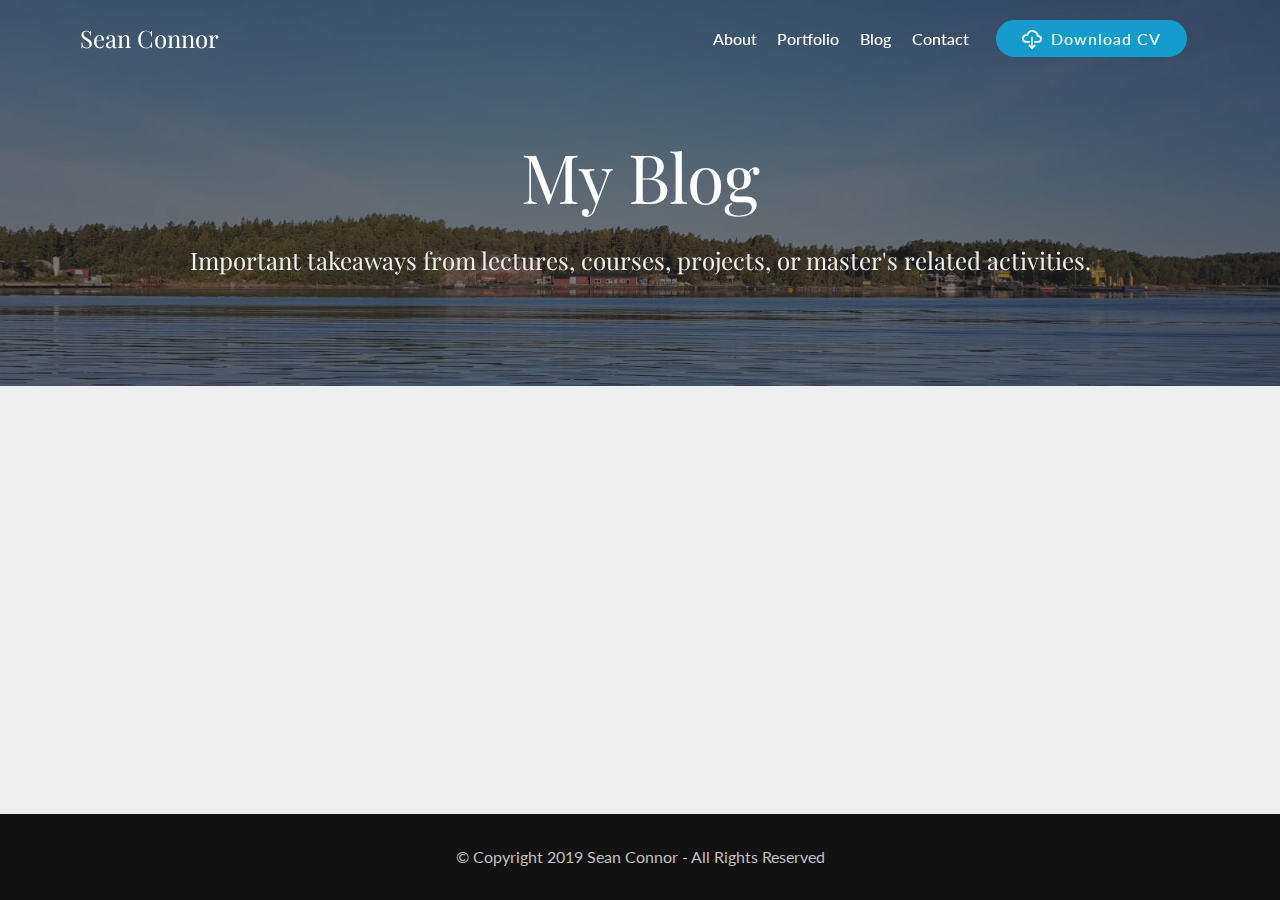
<file: blog.html>
<!DOCTYPE html>
<html>

<head>
    <!-- Site made with Mobirise Website Builder v4.9.2, https://mobirise.com -->
    <meta charset="UTF-8">
    <meta http-equiv="X-UA-Compatible" content="IE=edge">
    <meta name="generator" content="Mobirise v4.9.2, mobirise.com">
    <meta name="viewport" content="width=device-width, initial-scale=1, minimum-scale=1">
    <link rel="shortcut icon" href="assets/images/favicon.ico" type="image/x-icon">
    <meta name="description" content="Read my Blog!">
    <title>Blog</title>
    <link rel="stylesheet" href="assets/web/assets/mobirise-icons2/mobirise2.css">
    <link rel="stylesheet" href="assets/tether/tether.min.css">
    <link rel="stylesheet" href="assets/bootstrap/css/bootstrap.min.css">
    <link rel="stylesheet" href="assets/bootstrap/css/bootstrap-grid.min.css">
    <link rel="stylesheet" href="assets/bootstrap/css/bootstrap-reboot.min.css">
    <link rel="stylesheet" href="assets/dropdown/css/style.css">
    <link rel="stylesheet" href="assets/theme/css/style.css">
    <link rel="stylesheet" href="assets/mobirise/css/mbr-additional.css" type="text/css">
    <link rel="stylesheet" href="assets/theme/css/embed.behance.css" type="text/css" />



</head>

<body>
    <div class="content">
        <section class="menu cid-rhW0m7faRL" once="menu" id="menu1-1a">



            <nav class="navbar navbar-expand beta-menu navbar-dropdown align-items-center navbar-fixed-top navbar-toggleable-sm bg-color transparent">
                <button class="navbar-toggler navbar-toggler-right" type="button" data-toggle="collapse" data-target="#navbarSupportedContent"
                    aria-controls="navbarSupportedContent" aria-expanded="false" aria-label="Toggle navigation">
                    <div class="hamburger">
                        <span></span>
                        <span></span>
                        <span></span>
                        <span></span>
                    </div>
                </button>
                <div class="menu-logo">
                    <div class="navbar-brand">

                        <span class="navbar-caption-wrap"><a class="navbar-caption text-white display-5" href="index.html"><span
                                    style="font-weight: normal;">
                                    Sean Connor</span></a></span>
                    </div>
                </div>
                <div class="collapse navbar-collapse" id="navbarSupportedContent">
                    <ul class="navbar-nav nav-dropdown" data-app-modern-menu="true">
                        <li class="nav-item"><a class="nav-link link text-white display-4" href="index.html#progress-bars2-5">

                                About</a></li>
                        <li class="nav-item">
                            <a class="nav-link link text-white display-4" href="portfolio.html">Portfolio</a>
                        </li>
                        <li class="nav-item"><a class="nav-link link text-white display-4" href="blog.html">

                                Blog</a></li>
                        <li class="nav-item"><a class="nav-link link text-white display-4" href="index.html#form1-l">

                                Contact&nbsp;</a></li>
                    </ul>
                    <div class="navbar-buttons mbr-section-btn"><a class="btn btn-sm btn-primary display-4" href="assets/files/Sean-Connor-Resume.pdf"
                            target="_blank"><span class="mobi-mbri mobi-mbri-download-2 mbr-iconfont mbr-iconfont-btn"
                                style="font-size: 20px;"></span>
                            Download CV</a></div>
                </div>
            </nav>
        </section>

        <section class="engine"><a href="https://mobirise.info/u">bootstrap responsive templates</a></section>
        <section class="header1 cid-rhW0m7X4JJ mbr-parallax-background" id="header16-1b">



            <div class="mbr-overlay" style="opacity: 0.6; background-color: rgb(35, 35, 35);">
            </div>

            <div class="container">
                <div class="row justify-content-md-center">
                    <div class="col-md-10 align-center">
                        <h1 class="mbr-section-title mbr-bold pb-3 mbr-fonts-style display-1"><span style="font-weight: normal;">
                                My Blog</span></h1>

                        <p class="mbr-text pb-3 mbr-fonts-style display-5">
                            Important takeaways from lectures, courses, projects, or master's related activities.
                        </p>

                    </div>
                </div>
            </div>

        </section>

        <section id="blog-posts">

            <div class="container">
                <div class="col-md-12">
                    <div class="media-container-row pt-5 pb-5">

                        <!-- This block is for the importing of the medium posts:  -->
                        <script src="https://assets.juicer.io/embed.js" type="text/javascript"></script>
                        <link href="https://assets.juicer.io/embed.css" media="all" rel="stylesheet" type="text/css" />
                        <ul class="juicer-feed" data-feed-id="https-www-medium-com-feed-seanconnor-fi"></ul>

                    </div>
                </div>
            </div>
        </section>

    </div>


    <section once="" class="cid-rhXVG1mUuB footer" id="footer6-1t">

        <div class="container">
            <div class="media-container-row align-center mbr-white">
                <div class="col-12">
                    <p class="mbr-text mb-0 mbr-fonts-style display-7">
                        © Copyright 2019 Sean Connor - All Rights Reserved
                    </p>
                </div>
            </div>
        </div>
    </section>



    <script src="assets/web/assets/jquery/jquery.min.js"></script>
    <script src="assets/popper/popper.min.js"></script>
    <script src="assets/tether/tether.min.js"></script>
    <script src="assets/bootstrap/js/bootstrap.min.js"></script>
    <script src="assets/smoothscroll/smooth-scroll.js"></script>
    <script src="assets/dropdown/js/script.min.js"></script>
    <script src="assets/touchswipe/jquery.touch-swipe.min.js"></script>
    <script src="assets/parallax/jarallax.min.js"></script>
    <script src="assets/theme/js/script.js"></script>



</body>

</html>
</file>
<file: assets/web/assets/mobirise-icons2/mobirise2.css>
@font-face {
  font-family: 'Moririse2';
  src:  url('mobirise2.eot?f2bix4');
  src:  url('mobirise2.eot?f2bix4#iefix') format('embedded-opentype'),
    url('mobirise2.ttf?f2bix4') format('truetype'),
    url('mobirise2.woff?f2bix4') format('woff'),
    url('mobirise2.svg?f2bix4#mobirise2') format('svg');
  font-weight: normal;
  font-style: normal;
}

[class^="mobi-"], [class*=" mobi-"] {
  /* use !important to prevent issues with browser extensions that change fonts */
  font-family: 'Moririse2' !important;
  speak: none;
  font-style: normal;
  font-weight: normal;
  font-variant: normal;
  text-transform: none;
  line-height: 1;

  /* Better Font Rendering =========== */
  -webkit-font-smoothing: antialiased;
  -moz-osx-font-smoothing: grayscale;
}

.mobi-mbri-add-submenu:before {
  content: "\e900";
}
.mobi-mbri-alert:before {
  content: "\e901";
}
.mobi-mbri-align-center:before {
  content: "\e902";
}
.mobi-mbri-align-justify:before {
  content: "\e903";
}
.mobi-mbri-align-left:before {
  content: "\e904";
}
.mobi-mbri-align-right:before {
  content: "\e905";
}
.mobi-mbri-android:before {
  content: "\e906";
}
.mobi-mbri-apple:before {
  content: "\e907";
}
.mobi-mbri-arrow-down:before {
  content: "\e908";
}
.mobi-mbri-arrow-next:before {
  content: "\e909";
}
.mobi-mbri-arrow-prev:before {
  content: "\e90a";
}
.mobi-mbri-arrow-up:before {
  content: "\e90b";
}
.mobi-mbri-bold:before {
  content: "\e90c";
}
.mobi-mbri-bookmark:before {
  content: "\e90d";
}
.mobi-mbri-bootstrap:before {
  content: "\e90e";
}
.mobi-mbri-briefcase:before {
  content: "\e90f";
}
.mobi-mbri-browse:before {
  content: "\e910";
}
.mobi-mbri-bulleted-list:before {
  content: "\e911";
}
.mobi-mbri-calendar:before {
  content: "\e912";
}
.mobi-mbri-camera:before {
  content: "\e913";
}
.mobi-mbri-cart-add:before {
  content: "\e914";
}
.mobi-mbri-cart-full:before {
  content: "\e915";
}
.mobi-mbri-cash:before {
  content: "\e916";
}
.mobi-mbri-change-style:before {
  content: "\e917";
}
.mobi-mbri-chat:before {
  content: "\e918";
}
.mobi-mbri-clock:before {
  content: "\e919";
}
.mobi-mbri-close:before {
  content: "\e91a";
}
.mobi-mbri-cloud:before {
  content: "\e91b";
}
.mobi-mbri-code:before {
  content: "\e91c";
}
.mobi-mbri-contact-form:before {
  content: "\e91d";
}
.mobi-mbri-credit-card:before {
  content: "\e91e";
}
.mobi-mbri-cursor-click:before {
  content: "\e91f";
}
.mobi-mbri-cust-feedback:before {
  content: "\e920";
}
.mobi-mbri-database:before {
  content: "\e921";
}
.mobi-mbri-delivery:before {
  content: "\e922";
}
.mobi-mbri-desktop:before {
  content: "\e923";
}
.mobi-mbri-devices:before {
  content: "\e924";
}
.mobi-mbri-down:before {
  content: "\e925";
}
.mobi-mbri-download-2:before {
  content: "\e926";
}
.mobi-mbri-download:before {
  content: "\e927";
}
.mobi-mbri-drag-n-drop-2:before {
  content: "\e928";
}
.mobi-mbri-drag-n-drop:before {
  content: "\e929";
}
.mobi-mbri-edit-2:before {
  content: "\e92a";
}
.mobi-mbri-edit:before {
  content: "\e92b";
}
.mobi-mbri-error:before {
  content: "\e92c";
}
.mobi-mbri-extension:before {
  content: "\e92d";
}
.mobi-mbri-features:before {
  content: "\e92e";
}
.mobi-mbri-file:before {
  content: "\e92f";
}
.mobi-mbri-flag:before {
  content: "\e930";
}
.mobi-mbri-folder:before {
  content: "\e931";
}
.mobi-mbri-gift:before {
  content: "\e932";
}
.mobi-mbri-github:before {
  content: "\e933";
}
.mobi-mbri-globe-2:before {
  content: "\e934";
}
.mobi-mbri-globe:before {
  content: "\e935";
}
.mobi-mbri-growing-chart:before {
  content: "\e936";
}
.mobi-mbri-hearth:before {
  content: "\e937";
}
.mobi-mbri-help:before {
  content: "\e938";
}
.mobi-mbri-home:before {
  content: "\e939";
}
.mobi-mbri-hot-cup:before {
  content: "\e93a";
}
.mobi-mbri-idea:before {
  content: "\e93b";
}
.mobi-mbri-image-gallery:before {
  content: "\e93c";
}
.mobi-mbri-image-slider:before {
  content: "\e93d";
}
.mobi-mbri-info:before {
  content: "\e93e";
}
.mobi-mbri-italic:before {
  content: "\e93f";
}
.mobi-mbri-key:before {
  content: "\e940";
}
.mobi-mbri-laptop:before {
  content: "\e941";
}
.mobi-mbri-layers:before {
  content: "\e942";
}
.mobi-mbri-left-right:before {
  content: "\e943";
}
.mobi-mbri-left:before {
  content: "\e944";
}
.mobi-mbri-letter:before {
  content: "\e945";
}
.mobi-mbri-like:before {
  content: "\e946";
}
.mobi-mbri-link:before {
  content: "\e947";
}
.mobi-mbri-lock:before {
  content: "\e948";
}
.mobi-mbri-login:before {
  content: "\e949";
}
.mobi-mbri-logout:before {
  content: "\e94a";
}
.mobi-mbri-magic-stick:before {
  content: "\e94b";
}
.mobi-mbri-map-pin:before {
  content: "\e94c";
}
.mobi-mbri-menu:before {
  content: "\e94d";
}
.mobi-mbri-mobile-2:before {
  content: "\e94e";
}
.mobi-mbri-mobile-horizontal:before {
  content: "\e94f";
}
.mobi-mbri-mobile:before {
  content: "\e950";
}
.mobi-mbri-mobirise:before {
  content: "\e951";
}
.mobi-mbri-more-horizontal:before {
  content: "\e952";
}
.mobi-mbri-more-vertical:before {
  content: "\e953";
}
.mobi-mbri-music:before {
  content: "\e954";
}
.mobi-mbri-new-file:before {
  content: "\e955";
}
.mobi-mbri-numbered-list:before {
  content: "\e956";
}
.mobi-mbri-opened-folder:before {
  content: "\e957";
}
.mobi-mbri-pages:before {
  content: "\e958";
}
.mobi-mbri-paper-plane:before {
  content: "\e959";
}
.mobi-mbri-paperclip:before {
  content: "\e95a";
}
.mobi-mbri-phone:before {
  content: "\e95b";
}
.mobi-mbri-photo:before {
  content: "\e95c";
}
.mobi-mbri-photos:before {
  content: "\e95d";
}
.mobi-mbri-pin:before {
  content: "\e95e";
}
.mobi-mbri-play:before {
  content: "\e95f";
}
.mobi-mbri-plus:before {
  content: "\e960";
}
.mobi-mbri-preview:before {
  content: "\e961";
}
.mobi-mbri-print:before {
  content: "\e962";
}
.mobi-mbri-protect:before {
  content: "\e963";
}
.mobi-mbri-question:before {
  content: "\e964";
}
.mobi-mbri-quote-left:before {
  content: "\e965";
}
.mobi-mbri-quote-right:before {
  content: "\e966";
}
.mobi-mbri-redo:before {
  content: "\e967";
}
.mobi-mbri-refresh:before {
  content: "\e968";
}
.mobi-mbri-responsive-2:before {
  content: "\e969";
}
.mobi-mbri-responsive:before {
  content: "\e96a";
}
.mobi-mbri-right:before {
  content: "\e96b";
}
.mobi-mbri-rocket:before {
  content: "\e96c";
}
.mobi-mbri-sad-face:before {
  content: "\e96d";
}
.mobi-mbri-sale:before {
  content: "\e96e";
}
.mobi-mbri-save:before {
  content: "\e96f";
}
.mobi-mbri-search:before {
  content: "\e970";
}
.mobi-mbri-setting-2:before {
  content: "\e971";
}
.mobi-mbri-setting-3:before {
  content: "\e972";
}
.mobi-mbri-setting:before {
  content: "\e973";
}
.mobi-mbri-share:before {
  content: "\e974";
}
.mobi-mbri-shopping-bag:before {
  content: "\e975";
}
.mobi-mbri-shopping-basket:before {
  content: "\e976";
}
.mobi-mbri-shopping-cart:before {
  content: "\e977";
}
.mobi-mbri-sites:before {
  content: "\e978";
}
.mobi-mbri-smile-face:before {
  content: "\e979";
}
.mobi-mbri-speed:before {
  content: "\e97a";
}
.mobi-mbri-star:before {
  content: "\e97b";
}
.mobi-mbri-success:before {
  content: "\e97c";
}
.mobi-mbri-sun:before {
  content: "\e97d";
}
.mobi-mbri-sun2:before {
  content: "\e97e";
}
.mobi-mbri-tablet-vertical:before {
  content: "\e97f";
}
.mobi-mbri-tablet:before {
  content: "\e980";
}
.mobi-mbri-target:before {
  content: "\e981";
}
.mobi-mbri-timer:before {
  content: "\e982";
}
.mobi-mbri-to-ftp:before {
  content: "\e983";
}
.mobi-mbri-to-local-drive:before {
  content: "\e984";
}
.mobi-mbri-touch-swipe:before {
  content: "\e985";
}
.mobi-mbri-touch:before {
  content: "\e986";
}
.mobi-mbri-trash:before {
  content: "\e987";
}
.mobi-mbri-underline:before {
  content: "\e988";
}
.mobi-mbri-undo:before {
  content: "\e989";
}
.mobi-mbri-unlink:before {
  content: "\e98a";
}
.mobi-mbri-unlock:before {
  content: "\e98b";
}
.mobi-mbri-up-down:before {
  content: "\e98c";
}
.mobi-mbri-up:before {
  content: "\e98d";
}
.mobi-mbri-update:before {
  content: "\e98e";
}
.mobi-mbri-upload-2:before {
  content: "\e98f";
}
.mobi-mbri-upload:before {
  content: "\e990";
}
.mobi-mbri-user-2:before {
  content: "\e991";
}
.mobi-mbri-user:before {
  content: "\e992";
}
.mobi-mbri-users:before {
  content: "\e993";
}
.mobi-mbri-video-play:before {
  content: "\e994";
}
.mobi-mbri-video:before {
  content: "\e995";
}
.mobi-mbri-watch:before {
  content: "\e996";
}
.mobi-mbri-website-theme-2:before {
  content: "\e997";
}
.mobi-mbri-website-theme:before {
  content: "\e998";
}
.mobi-mbri-wifi:before {
  content: "\e999";
}
.mobi-mbri-windows:before {
  content: "\e99a";
}
.mobi-mbri-zoom-in:before {
  content: "\e99b";
}
.mobi-mbri-zoom-out:before {
  content: "\e99c";
}
</file>
<file: assets/dropdown/css/style.css>
.navbar-dropdown {
  left: 0;
  padding: 0;
  position: absolute;
  right: 0;
  top: 0;
  transition: all 0.45s ease;
  z-index: 1030;
  background: #282828; }
  .navbar-dropdown .navbar-logo {
    margin-right: 0.8rem;
    transition: margin 0.3s ease-in-out;
    vertical-align: middle; }
    .navbar-dropdown .navbar-logo img {
      height: 3.125rem;
      transition: all 0.3s ease-in-out; }
    .navbar-dropdown .navbar-logo.mbr-iconfont {
      font-size: 3.125rem;
      line-height: 3.125rem; }
  .navbar-dropdown .navbar-caption {
    font-weight: 700;
    white-space: normal;
    vertical-align: -4px;
    line-height: 3.125rem !important; }
    .navbar-dropdown .navbar-caption, .navbar-dropdown .navbar-caption:hover {
      color: inherit;
      text-decoration: none; }
  .navbar-dropdown .mbr-iconfont + .navbar-caption {
    vertical-align: -1px; }
  .navbar-dropdown.navbar-fixed-top {
    position: fixed; }
  .navbar-dropdown .navbar-brand span {
    vertical-align: -4px; }
  .navbar-dropdown.bg-color.transparent {
    background: none; }
  .navbar-dropdown.navbar-short .navbar-brand {
    padding: 0.625rem 0; }
    .navbar-dropdown.navbar-short .navbar-brand span {
      vertical-align: -1px; }
  .navbar-dropdown.navbar-short .navbar-caption {
    line-height: 2.375rem !important;
    vertical-align: -2px; }
  .navbar-dropdown.navbar-short .navbar-logo {
    margin-right: 0.5rem; }
    .navbar-dropdown.navbar-short .navbar-logo img {
      height: 2.375rem; }
    .navbar-dropdown.navbar-short .navbar-logo.mbr-iconfont {
      font-size: 2.375rem;
      line-height: 2.375rem; }
  .navbar-dropdown.navbar-short .mbr-table-cell {
    height: 3.625rem; }
  .navbar-dropdown .navbar-close {
    left: 0.6875rem;
    position: fixed;
    top: 0.75rem;
    z-index: 1000; }
  .navbar-dropdown .hamburger-icon {
    content: "";
    display: inline-block;
    vertical-align: middle;
    width: 16px;
    -webkit-box-shadow: 0 -6px 0 1px #282828,0 0 0 1px #282828,0 6px 0 1px #282828;
    -moz-box-shadow: 0 -6px 0 1px #282828,0 0 0 1px #282828,0 6px 0 1px #282828;
    box-shadow: 0 -6px 0 1px #282828,0 0 0 1px #282828,0 6px 0 1px #282828; }

.dropdown-menu .dropdown-toggle[data-toggle="dropdown-submenu"]::after {
  border-bottom: 0.35em solid transparent;
  border-left: 0.35em solid;
  border-right: 0;
  border-top: 0.35em solid transparent;
  margin-left: 0.3rem; }

.dropdown-menu .dropdown-item:focus {
  outline: 0; }

.nav-dropdown {
  font-size: 0.75rem;
  font-weight: 500;
  height: auto !important; }
  .nav-dropdown .nav-btn {
    padding-left: 1rem; }
  .nav-dropdown .link {
    margin: .667em 1.667em;
    font-weight: 500;
    padding: 0;
    transition: color .2s ease-in-out; }
    .nav-dropdown .link.dropdown-toggle {
      margin-right: 2.583em; }
      .nav-dropdown .link.dropdown-toggle::after {
        margin-left: .25rem;
        border-top: 0.35em solid;
        border-right: 0.35em solid transparent;
        border-left: 0.35em solid transparent;
        border-bottom: 0; }
      .nav-dropdown .link.dropdown-toggle[aria-expanded="true"] {
        margin: 0;
        padding: 0.667em 3.263em  0.667em 1.667em; }
  .nav-dropdown .link::after,
  .nav-dropdown .dropdown-item::after {
    color: inherit; }
  .nav-dropdown .btn {
    font-size: 0.75rem;
    font-weight: 700;
    letter-spacing: 0;
    margin-bottom: 0;
    padding-left: 1.25rem;
    padding-right: 1.25rem; }
  .nav-dropdown .dropdown-menu {
    border-radius: 0;
    border: 0;
    left: 0;
    margin: 0;
    padding-bottom: 1.25rem;
    padding-top: 1.25rem;
    position: relative; }
  .nav-dropdown .dropdown-submenu {
    margin-left: 0.125rem;
    top: 0; }
  .nav-dropdown .dropdown-item {
    font-weight: 500;
    line-height: 2;
    padding: 0.3846em 4.615em 0.3846em 1.5385em;
    position: relative;
    transition: color .2s ease-in-out, background-color .2s ease-in-out; }
    .nav-dropdown .dropdown-item::after {
      margin-top: -0.3077em;
      position: absolute;
      right: 1.1538em;
      top: 50%; }
    .nav-dropdown .dropdown-item:focus, .nav-dropdown .dropdown-item:hover {
      background: none; }

@media (max-width: 767px) {
  .nav-dropdown.navbar-toggleable-sm {
    bottom: 0;
    display: none;
    left: 0;
    overflow-x: hidden;
    position: fixed;
    top: 0;
    transform: translateX(-100%);
    -ms-transform: translateX(-100%);
    -webkit-transform: translateX(-100%);
    width: 18.75rem;
    z-index: 999; } }
.nav-dropdown.navbar-toggleable-xl {
  bottom: 0;
  display: none;
  left: 0;
  overflow-x: hidden;
  position: fixed;
  top: 0;
  transform: translateX(-100%);
  -ms-transform: translateX(-100%);
  -webkit-transform: translateX(-100%);
  width: 18.75rem;
  z-index: 999; }

.nav-dropdown-sm {
  display: block !important;
  overflow-x: hidden;
  overflow: auto;
  padding-top: 3.875rem; }
  .nav-dropdown-sm::after {
    content: "";
    display: block;
    height: 3rem;
    width: 100%; }
  .nav-dropdown-sm.collapse.in ~ .navbar-close {
    display: block !important; }
  .nav-dropdown-sm.collapsing, .nav-dropdown-sm.collapse.in {
    transform: translateX(0);
    -ms-transform: translateX(0);
    -webkit-transform: translateX(0);
    transition: all 0.25s ease-out;
    -webkit-transition: all 0.25s ease-out;
    background: #282828; }
  .nav-dropdown-sm.collapsing[aria-expanded="false"] {
    transform: translateX(-100%);
    -ms-transform: translateX(-100%);
    -webkit-transform: translateX(-100%); }
  .nav-dropdown-sm .nav-item {
    display: block;
    margin-left: 0 !important;
    padding-left: 0; }
  .nav-dropdown-sm .link,
  .nav-dropdown-sm .dropdown-item {
    border-top: 1px dotted rgba(255, 255, 255, 0.1);
    font-size: 0.8125rem;
    line-height: 1.6;
    margin: 0 !important;
    padding: 0.875rem 2.4rem 0.875rem 1.5625rem !important;
    position: relative;
    white-space: normal; }
    .nav-dropdown-sm .link:focus, .nav-dropdown-sm .link:hover,
    .nav-dropdown-sm .dropdown-item:focus,
    .nav-dropdown-sm .dropdown-item:hover {
      background: rgba(0, 0, 0, 0.2) !important;
      color: #c0a375; }
  .nav-dropdown-sm .nav-btn {
    position: relative;
    padding: 1.5625rem 1.5625rem 0 1.5625rem; }
    .nav-dropdown-sm .nav-btn::before {
      border-top: 1px dotted rgba(255, 255, 255, 0.1);
      content: "";
      left: 0;
      position: absolute;
      top: 0;
      width: 100%; }
    .nav-dropdown-sm .nav-btn + .nav-btn {
      padding-top: 0.625rem; }
      .nav-dropdown-sm .nav-btn + .nav-btn::before {
        display: none; }
  .nav-dropdown-sm .btn {
    padding: 0.625rem 0; }
  .nav-dropdown-sm .dropdown-toggle[data-toggle="dropdown-submenu"]::after {
    margin-left: .25rem;
    border-top: 0.35em solid;
    border-right: 0.35em solid transparent;
    border-left: 0.35em solid transparent;
    border-bottom: 0; }
  .nav-dropdown-sm .dropdown-toggle[data-toggle="dropdown-submenu"][aria-expanded="true"]::after {
    border-top: 0;
    border-right: 0.35em solid transparent;
    border-left: 0.35em solid transparent;
    border-bottom: 0.35em solid; }
  .nav-dropdown-sm .dropdown-menu {
    margin: 0;
    padding: 0;
    position: relative;
    top: 0;
    left: 0;
    width: 100%;
    border: 0;
    float: none;
    border-radius: 0;
    background: none; }
  .nav-dropdown-sm .dropdown-submenu {
    left: 100%;
    margin-left: 0.125rem;
    margin-top: -1.25rem;
    top: 0; }

.navbar-toggleable-sm .nav-dropdown .dropdown-menu {
  position: absolute; }

.navbar-toggleable-sm .nav-dropdown .dropdown-submenu {
  left: 100%;
  margin-left: 0.125rem;
  margin-top: -1.25rem;
  top: 0; }

.navbar-toggleable-sm.opened .nav-dropdown .dropdown-menu {
  position: relative; }

.navbar-toggleable-sm.opened .nav-dropdown .dropdown-submenu {
  left: 0;
  margin-left: 00rem;
  margin-top: 0rem;
  top: 0; }

.is-builder .nav-dropdown.collapsing {
  transition: none !important; }

/*# sourceMappingURL=style.css.map */
</file>
<file: assets/theme/css/style.css>
/*!
 * Mobirise v4 theme (https://mobirise.com/)
 * Copyright 2017 Mobirise
 */

 html, body {
  height: 100%;
}
body {
  display: flex;
  flex-direction: column;
  color: #232323;
}
.content {
  flex: 1 0 auto;
  background-color: #eeeeee;
}
.footer {
  flex-shrink: 0;
}

section {
  background-color: #eeeeee;
}

section,
.container,
.container-fluid {
  position: relative;
  word-wrap: break-word;
}

a.mbr-iconfont:hover {
  text-decoration: none;
}

.article .lead p,
.article .lead ul,
.article .lead ol,
.article .lead pre,
.article .lead blockquote {
  margin-bottom: 0;
}

a {
  font-style: normal;
  font-weight: 400;
  cursor: pointer;
}

a,
a:hover {
  text-decoration: none;
}

figure {
  margin-bottom: 0;
}


h1,
h2,
h3,
h4,
h5,
h6,
.h1,
.h2,
.h3,
.h4,
.h5,
.h6,
.display-1,
.display-2,
.display-3,
.display-4 {
  line-height: 1;
  word-break: break-word;
  word-wrap: break-word;
}

b,
strong {
  font-weight: bold;
}

blockquote {
  padding: 10px 0 10px 20px;
  position: relative;
  border-left: 2px solid;
  border-color: #ff3366;
}

input:-webkit-autofill,
input:-webkit-autofill:hover,
input:-webkit-autofill:focus,
input:-webkit-autofill:active {
  transition-delay: 9999s;
  transition-property: background-color, color;
}

textarea[type="hidden"] {
  display: none;
}

body {
  position: relative;
}

section {
  background-position: 50% 50%;
  background-repeat: no-repeat;
  background-size: cover;
}

section .mbr-background-video,
section .mbr-background-video-preview {
  position: absolute;
  bottom: 0;
  left: 0;
  right: 0;
  top: 0;
}

.hidden {
  visibility: hidden;
}

.mbr-z-index20 {
  z-index: 20;
}

/*! Base colors */
.mbr-white {
  color: #ffffff;
}

.mbr-black {
  color: #000000;
}

.mbr-bg-white {
  background-color: #ffffff;
}

.mbr-bg-black {
  background-color: #000000;
}

/*! Text-aligns */
.align-left {
  text-align: left;
}

.align-center {
  text-align: center;
}

.align-right {
  text-align: right;
}

@media (max-width: 767px) {

  .align-left,
  .align-center,
  .align-right,
  .mbr-section-btn,
  .mbr-section-title {
    text-align: center;
  }
}

/*! Font-weight  */
.mbr-light {
  font-weight: 300;
}

.mbr-regular {
  font-weight: 400;
}

.mbr-semibold {
  font-weight: 500;
}

.mbr-bold {
  font-weight: 700;
}

/*! Media  */
.media-size-item {
  -webkit-flex: 1 1 auto;
  -moz-flex: 1 1 auto;
  -ms-flex: 1 1 auto;
  -o-flex: 1 1 auto;
  flex: 1 1 auto;
}

.media-content {
  -webkit-flex-basis: 100%;
  flex-basis: 100%;
}

.media-container-row {
  display: -ms-flexbox;
  display: -webkit-flex;
  display: flex;
  -webkit-flex-direction: row;
  -ms-flex-direction: row;
  flex-direction: row;
  -webkit-flex-wrap: wrap;
  -ms-flex-wrap: wrap;
  flex-wrap: wrap;
  -webkit-justify-content: center;
  -ms-flex-pack: center;
  justify-content: center;
  -webkit-align-content: center;
  -ms-flex-line-pack: center;
  align-content: center;
  -webkit-align-items: start;
  -ms-flex-align: start;
  align-items: start;
}

.media-container-row .media-size-item {
  width: 400px;
}

.media-container-column {
  display: -ms-flexbox;
  display: -webkit-flex;
  display: flex;
  -webkit-flex-direction: column;
  -ms-flex-direction: column;
  flex-direction: column;
  -webkit-flex-wrap: wrap;
  -ms-flex-wrap: wrap;
  flex-wrap: wrap;
  -webkit-justify-content: center;
  -ms-flex-pack: center;
  justify-content: center;
  -webkit-align-content: center;
  -ms-flex-line-pack: center;
  align-content: center;
  -webkit-align-items: stretch;
  -ms-flex-align: stretch;
  align-items: stretch;
}

.media-container-column>* {
  width: 100%;
}

@media (min-width: 992px) {
  .media-container-row {
    -webkit-flex-wrap: nowrap;
    -ms-flex-wrap: nowrap;
    flex-wrap: nowrap;
  }
}

figure {
  overflow: hidden;
}

figure[mbr-media-size] {
  transition: width 0.1s;
}

.mbr-figure img,
.mbr-figure iframe {
  display: block;
  width: 100%;
}

.card {
  background-color: transparent;
  border: none;
}

.card-img {
  text-align: center;
  flex-shrink: 0;
  -webkit-flex-shrink: 0;
}

.media {
  max-width: 100%;
  margin: 0 auto;
}

.mbr-figure {
  -ms-flex-item-align: center;
  -ms-grid-row-align: center;
  -webkit-align-self: center;
  align-self: center;
}

.media-container>div {
  max-width: 100%;
}

.mbr-figure img,
.card-img img {
  width: 100%;
}

@media (max-width: 991px) {
  .media-size-item {
    width: auto !important;
  }

  .media {
    width: auto;
  }

  .mbr-figure {
    width: 100% !important;
  }
}

/*! Buttons */
.mbr-section-btn {
  margin-left: -.25rem;
  margin-right: -.25rem;
  font-size: 0;
}

nav .mbr-section-btn {
  margin-left: 0rem;
  margin-right: 0rem;
}

/*! Btn icon margin */
.btn .mbr-iconfont,
.btn.btn-sm .mbr-iconfont {
  cursor: pointer;
  margin-right: 0.5rem;
}

.btn.btn-md .mbr-iconfont,
.btn.btn-md .mbr-iconfont {
  margin-right: 0.8rem;
}

.mbr-regular {
  font-weight: 400;
}

.mbr-semibold {
  font-weight: 500;
}

.mbr-bold {
  font-weight: 700;
}

[type="submit"] {
  -webkit-appearance: none;
}

/*! Full-screen */
.mbr-fullscreen .mbr-overlay {
  min-height: 100vh;
}

.mbr-fullscreen {
  display: flex;
  display: -webkit-flex;
  display: -moz-flex;
  display: -ms-flex;
  display: -o-flex;
  align-items: center;
  -webkit-align-items: center;
  min-height: 100vh;
  padding-top: 3rem;
  padding-bottom: 3rem;
}

/*! Map */
.map {
  height: 25rem;
  position: relative;
}

.map iframe {
  width: 100%;
  height: 100%;
}

/* Form */
.form-asterisk {
  font-family: initial;
  position: absolute;
  top: -2px;
  font-weight: normal;
}

/*! Scroll to top arrow */
.mbr-arrow-up {
  bottom: 25px;
  right: 90px;
  position: fixed;
  text-align: right;
  z-index: 5000;
  color: #ffffff;
  font-size: 32px;
  transform: rotate(180deg);
  -webkit-transform: rotate(180deg);
}

.mbr-arrow-up a {
  background: rgba(0, 0, 0, 0.2);
  border-radius: 3px;
  color: #fff;
  display: inline-block;
  height: 60px;
  width: 60px;
  outline-style: none !important;
  position: relative;
  text-decoration: none;
  transition: all .3s ease-in-out;
  cursor: pointer;
  text-align: center;
}

.mbr-arrow-up a:hover {
  background-color: rgba(0, 0, 0, 0.4);
}

.mbr-arrow-up a i {
  line-height: 60px;
}

.mbr-arrow-up-icon {
  display: block;
  color: #fff;
}

.mbr-arrow-up-icon::before {
  content: "\203a";
  display: inline-block;
  font-family: serif;
  font-size: 32px;
  line-height: 1;
  font-style: normal;
  position: relative;
  top: 6px;
  left: -4px;
  -webkit-transform: rotate(-90deg);
  transform: rotate(-90deg);
}

/*! Arrow Down */
.mbr-arrow {
  position: absolute;
  bottom: 45px;
  left: 50%;
  width: 60px;
  height: 60px;
  cursor: pointer;
  background-color: rgba(80, 80, 80, 0.5);
  border-radius: 50%;
  -webkit-transform: translateX(-50%);
  transform: translateX(-50%);
}

.mbr-arrow>a {
  display: inline-block;
  text-decoration: none;
  outline-style: none;
  -webkit-animation: arrowdown 1.7s ease-in-out infinite;
  animation: arrowdown 1.7s ease-in-out infinite;
}

.mbr-arrow>a>i {
  position: absolute;
  top: -2px;
  left: 15px;
  font-size: 2rem;
}

@keyframes arrowdown {
  0% {
    transform: translateY(0px);
    -webkit-transform: translateY(0px);
  }

  50% {
    transform: translateY(-5px);
    -webkit-transform: translateY(-5px);
  }

  100% {
    transform: translateY(0px);
    -webkit-transform: translateY(0px);
  }
}

@-webkit-keyframes arrowdown {
  0% {
    transform: translateY(0px);
    -webkit-transform: translateY(0px);
  }

  50% {
    transform: translateY(-5px);
    -webkit-transform: translateY(-5px);
  }

  100% {
    transform: translateY(0px);
    -webkit-transform: translateY(0px);
  }
}

@media (max-width: 500px) {
  .mbr-arrow-up {
    left: 50%;
    right: auto;
    transform: translateX(-50%) rotate(180deg);
    -webkit-transform: translateX(-50%) rotate(180deg);
  }
}

/*Gradients animation*/
@keyframes gradient-animation {
  from {
    background-position: 0% 100%;
    animation-timing-function: ease-in-out;
  }

  to {
    background-position: 100% 0%;
    animation-timing-function: ease-in-out;
  }
}

@-webkit-keyframes gradient-animation {
  from {
    background-position: 0% 100%;
    animation-timing-function: ease-in-out;
  }

  to {
    background-position: 100% 0%;
    animation-timing-function: ease-in-out;
  }
}

.bg-gradient {
  background-size: 200% 200%;
  animation: gradient-animation 5s infinite alternate;
  -webkit-animation: gradient-animation 5s infinite alternate;
}

.menu .navbar-brand {
  display: -webkit-flex;
}

.menu .navbar-brand span {
  display: flex;
  display: -webkit-flex;
}

.menu .navbar-brand .navbar-caption-wrap {
  display: -webkit-flex;
}

.menu .navbar-brand .navbar-logo img {
  display: -webkit-flex;
}

@media (min-width: 768px) and (max-width: 991px) {
  .menu .navbar-toggleable-sm .navbar-nav {
    display: -webkit-box;
    display: -webkit-flex;
    display: -ms-flexbox;
  }
}

@media (min-width: 992px) {
  .menu .navbar-nav.nav-dropdown {
    display: -webkit-flex;
  }

  .menu .navbar-toggleable-sm .navbar-collapse {
    display: -webkit-flex !important;
  }
}

@media (max-width: 767px) {
  .menu .navbar-collapse {
    overflow-y: auto;
    max-height: 80vh;
  }

  .menu .dropdown-menu {
    max-height: 60vh;
    overflow-y: auto;
  }
}

.navbar {
  display: -webkit-flex;
  -webkit-flex-wrap: wrap;
  -webkit-align-items: center;
  -webkit-justify-content: space-between;
}

.navbar-collapse {
  -webkit-flex-basis: 100%;
  -webkit-flex-grow: 1;
  -webkit-align-items: center;
}

.nav-dropdown .link {
  padding: .667em 1.667em !important;
  margin: 0 !important;
}

.nav {
  display: -webkit-flex;
  -webkit-flex-wrap: wrap;
}

.row {
  display: -webkit-flex;
  -webkit-flex-wrap: wrap;
}

.justify-content-center {
  -webkit-justify-content: center;
}

.form-inline {
  display: -webkit-flex;
  -webkit-flex-flow: row wrap;
  -webkit-align-items: center;
}

.card-wrapper {
  -webkit-flex: 1;
}

.carousel-control {
  z-index: 10;
  display: -webkit-flex;
  -webkit-align-items: center;
  -webkit-justify-content: center;
}

.carousel-controls {
  display: -webkit-flex;
}

.media {
  display: -webkit-flex;
}

/*# sourceMappingURL=style.css.map */
.engine {
  position: absolute;
  text-indent: -2400px;
  text-align: center;
  padding: 0;
  top: 0;
  left: -2400px;
}

.juicer-feed .j-title {
  font-weight: bold;
  font-family: 'Playfair Display', serif;
  font-size: 1.5em;
  color: #232830;
}

.juicer-feed h1.referral {
  display: none !important;
}
</file>
<file: assets/mobirise/css/mbr-additional.css>
@import url(https://fonts.googleapis.com/css?family=Playfair+Display:400,400i,700,700i,900,900i);
@import url(https://fonts.googleapis.com/css?family=Lato:100,100i,300,300i,400,400i,700,700i,900,900i);





body {
  font-style: normal;
  line-height: 1.5;
}
.mbr-section-title {
  font-style: normal;
  line-height: 1.2;
}
.mbr-section-subtitle {
  line-height: 1.3;
}
.mbr-text {
  font-style: normal;
  line-height: 1.6;
}
.display-1 {
  font-family: 'Playfair Display', serif;
  font-size: 4.25rem;
}
.display-1 > .mbr-iconfont {
  font-size: 6.8rem;
}
.display-2 {
  font-family: 'Playfair Display', serif;
  font-size: 3rem;
}
.display-2 > .mbr-iconfont {
  font-size: 4.8rem;
}
.display-4 {
  font-family: 'Lato', sans-serif;
  font-size: 1rem;
}
.display-4 > .mbr-iconfont {
  font-size: 1.6rem;
}
.display-5 {
  font-family: 'Playfair Display', serif;
  font-size: 1.5rem;
}
.display-5 > .mbr-iconfont {
  font-size: 2.4rem;
}
.display-7 {
  font-family: 'Lato', sans-serif;
  font-size: 1rem;
}
.display-7 > .mbr-iconfont {
  font-size: 1.6rem;
}
/* ---- Fluid typography for mobile devices ---- */
/* 1.4 - font scale ratio ( bootstrap == 1.42857 ) */
/* 100vw - current viewport width */
/* (48 - 20)  48 == 48rem == 768px, 20 == 20rem == 320px(minimal supported viewport) */
/* 0.65 - min scale variable, may vary */
@media (max-width: 768px) {
  .display-1 {
    font-size: 3.4rem;
    font-size: calc( 2.1374999999999997rem + (4.25 - 2.1374999999999997) * ((100vw - 20rem) / (48 - 20)));
    line-height: calc( 1.4 * (2.1374999999999997rem + (4.25 - 2.1374999999999997) * ((100vw - 20rem) / (48 - 20))));
  }
  .display-2 {
    font-size: 2.4rem;
    font-size: calc( 1.7rem + (3 - 1.7) * ((100vw - 20rem) / (48 - 20)));
    line-height: calc( 1.4 * (1.7rem + (3 - 1.7) * ((100vw - 20rem) / (48 - 20))));
  }
  .display-4 {
    font-size: 0.8rem;
    font-size: calc( 1rem + (1 - 1) * ((100vw - 20rem) / (48 - 20)));
    line-height: calc( 1.4 * (1rem + (1 - 1) * ((100vw - 20rem) / (48 - 20))));
  }
  .display-5 {
    font-size: 1.2rem;
    font-size: calc( 1.175rem + (1.5 - 1.175) * ((100vw - 20rem) / (48 - 20)));
    line-height: calc( 1.4 * (1.175rem + (1.5 - 1.175) * ((100vw - 20rem) / (48 - 20))));
  }
}
/* Buttons */
.btn {
  font-weight: 500;
  border-width: 2px;
  font-style: normal;
  letter-spacing: 1px;
  margin: .4rem .8rem;
  white-space: normal;
  -webkit-transition: all 0.3s ease-in-out;
  -moz-transition: all 0.3s ease-in-out;
  transition: all 0.3s ease-in-out;
  display: inline-flex;
  align-items: center;
  justify-content: center;
  word-break: break-word;
  -webkit-align-items: center;
  -webkit-justify-content: center;
  display: -webkit-inline-flex;
  padding: 1rem 3rem;
  border-radius: 3px;
}
.btn-sm {
  font-weight: 500;
  letter-spacing: 1px;
  -webkit-transition: all 0.3s ease-in-out;
  -moz-transition: all 0.3s ease-in-out;
  transition: all 0.3s ease-in-out;
  padding: 0.6rem 1.5rem;
  border-radius: 3px;
}
.btn-md {
  font-weight: 500;
  letter-spacing: 1px;
  margin: .4rem .8rem !important;
  -webkit-transition: all 0.3s ease-in-out;
  -moz-transition: all 0.3s ease-in-out;
  transition: all 0.3s ease-in-out;
  padding: 1rem 3rem;
  border-radius: 3px;
}
.btn-lg {
  font-weight: 500;
  letter-spacing: 1px;
  margin: .4rem .8rem !important;
  -webkit-transition: all 0.3s ease-in-out;
  -moz-transition: all 0.3s ease-in-out;
  transition: all 0.3s ease-in-out;
  padding: 1.2rem 3.2rem;
  border-radius: 3px;
}
.bg-primary {
  background-color: #149dcc !important;
}
.bg-success {
  background-color: #f7ed4a !important;
}
.bg-info {
  background-color: #82786e !important;
}
.bg-warning {
  background-color: #879a9f !important;
}
.bg-danger {
  background-color: #b1a374 !important;
}
.btn-primary,
.btn-primary:active {
  background-color: #149dcc !important;
  border-color: #149dcc !important;
  color: #ffffff !important;
}
.btn-primary:hover,
.btn-primary:focus,
.btn-primary.focus,
.btn-primary.active {
  color: #ffffff !important;
  background-color: #0d6786 !important;
  border-color: #0d6786 !important;
}
.btn-primary.disabled,
.btn-primary:disabled {
  color: #ffffff !important;
  background-color: #0d6786 !important;
  border-color: #0d6786 !important;
}
.btn-secondary,
.btn-secondary:active {
  background-color: #ff3366 !important;
  border-color: #ff3366 !important;
  color: #ffffff !important;
}
.btn-secondary:hover,
.btn-secondary:focus,
.btn-secondary.focus,
.btn-secondary.active {
  color: #ffffff !important;
  background-color: #e50039 !important;
  border-color: #e50039 !important;
}
.btn-secondary.disabled,
.btn-secondary:disabled {
  color: #ffffff !important;
  background-color: #e50039 !important;
  border-color: #e50039 !important;
}
.btn-info,
.btn-info:active {
  background-color: #82786e !important;
  border-color: #82786e !important;
  color: #ffffff !important;
}
.btn-info:hover,
.btn-info:focus,
.btn-info.focus,
.btn-info.active {
  color: #ffffff !important;
  background-color: #59524b !important;
  border-color: #59524b !important;
}
.btn-info.disabled,
.btn-info:disabled {
  color: #ffffff !important;
  background-color: #59524b !important;
  border-color: #59524b !important;
}
.btn-success,
.btn-success:active {
  background-color: #f7ed4a !important;
  border-color: #f7ed4a !important;
  color: #3f3c03 !important;
}
.btn-success:hover,
.btn-success:focus,
.btn-success.focus,
.btn-success.active {
  color: #3f3c03 !important;
  background-color: #eadd0a !important;
  border-color: #eadd0a !important;
}
.btn-success.disabled,
.btn-success:disabled {
  color: #3f3c03 !important;
  background-color: #eadd0a !important;
  border-color: #eadd0a !important;
}
.btn-warning,
.btn-warning:active {
  background-color: #879a9f !important;
  border-color: #879a9f !important;
  color: #ffffff !important;
}
.btn-warning:hover,
.btn-warning:focus,
.btn-warning.focus,
.btn-warning.active {
  color: #ffffff !important;
  background-color: #617479 !important;
  border-color: #617479 !important;
}
.btn-warning.disabled,
.btn-warning:disabled {
  color: #ffffff !important;
  background-color: #617479 !important;
  border-color: #617479 !important;
}
.btn-danger,
.btn-danger:active {
  background-color: #b1a374 !important;
  border-color: #b1a374 !important;
  color: #ffffff !important;
}
.btn-danger:hover,
.btn-danger:focus,
.btn-danger.focus,
.btn-danger.active {
  color: #ffffff !important;
  background-color: #8b7d4e !important;
  border-color: #8b7d4e !important;
}
.btn-danger.disabled,
.btn-danger:disabled {
  color: #ffffff !important;
  background-color: #8b7d4e !important;
  border-color: #8b7d4e !important;
}
.btn-white {
  color: #333333 !important;
}
.btn-white,
.btn-white:active {
  background-color: #ffffff !important;
  border-color: #ffffff !important;
  color: #808080 !important;
}
.btn-white:hover,
.btn-white:focus,
.btn-white.focus,
.btn-white.active {
  color: #808080 !important;
  background-color: #d9d9d9 !important;
  border-color: #d9d9d9 !important;
}
.btn-white.disabled,
.btn-white:disabled {
  color: #808080 !important;
  background-color: #d9d9d9 !important;
  border-color: #d9d9d9 !important;
}
.btn-black,
.btn-black:active {
  background-color: #333333 !important;
  border-color: #333333 !important;
  color: #ffffff !important;
}
.btn-black:hover,
.btn-black:focus,
.btn-black.focus,
.btn-black.active {
  color: #ffffff !important;
  background-color: #0d0d0d !important;
  border-color: #0d0d0d !important;
}
.btn-black.disabled,
.btn-black:disabled {
  color: #ffffff !important;
  background-color: #0d0d0d !important;
  border-color: #0d0d0d !important;
}
.btn-primary-outline,
.btn-primary-outline:active {
  background: none;
  border-color: #0b566f;
  color: #0b566f;
}
.btn-primary-outline:hover,
.btn-primary-outline:focus,
.btn-primary-outline.focus,
.btn-primary-outline.active {
  color: #ffffff;
  background-color: #149dcc;
  border-color: #149dcc;
}
.btn-primary-outline.disabled,
.btn-primary-outline:disabled {
  color: #ffffff !important;
  background-color: #149dcc !important;
  border-color: #149dcc !important;
}
.btn-secondary-outline,
.btn-secondary-outline:active {
  background: none;
  border-color: #cc0033;
  color: #cc0033;
}
.btn-secondary-outline:hover,
.btn-secondary-outline:focus,
.btn-secondary-outline.focus,
.btn-secondary-outline.active {
  color: #ffffff;
  background-color: #ff3366;
  border-color: #ff3366;
}
.btn-secondary-outline.disabled,
.btn-secondary-outline:disabled {
  color: #ffffff !important;
  background-color: #ff3366 !important;
  border-color: #ff3366 !important;
}
.btn-info-outline,
.btn-info-outline:active {
  background: none;
  border-color: #4b453f;
  color: #4b453f;
}
.btn-info-outline:hover,
.btn-info-outline:focus,
.btn-info-outline.focus,
.btn-info-outline.active {
  color: #ffffff;
  background-color: #82786e;
  border-color: #82786e;
}
.btn-info-outline.disabled,
.btn-info-outline:disabled {
  color: #ffffff !important;
  background-color: #82786e !important;
  border-color: #82786e !important;
}
.btn-success-outline,
.btn-success-outline:active {
  background: none;
  border-color: #d2c609;
  color: #d2c609;
}
.btn-success-outline:hover,
.btn-success-outline:focus,
.btn-success-outline.focus,
.btn-success-outline.active {
  color: #3f3c03;
  background-color: #f7ed4a;
  border-color: #f7ed4a;
}
.btn-success-outline.disabled,
.btn-success-outline:disabled {
  color: #3f3c03 !important;
  background-color: #f7ed4a !important;
  border-color: #f7ed4a !important;
}
.btn-warning-outline,
.btn-warning-outline:active {
  background: none;
  border-color: #55666b;
  color: #55666b;
}
.btn-warning-outline:hover,
.btn-warning-outline:focus,
.btn-warning-outline.focus,
.btn-warning-outline.active {
  color: #ffffff;
  background-color: #879a9f;
  border-color: #879a9f;
}
.btn-warning-outline.disabled,
.btn-warning-outline:disabled {
  color: #ffffff !important;
  background-color: #879a9f !important;
  border-color: #879a9f !important;
}
.btn-danger-outline,
.btn-danger-outline:active {
  background: none;
  border-color: #7a6e45;
  color: #7a6e45;
}
.btn-danger-outline:hover,
.btn-danger-outline:focus,
.btn-danger-outline.focus,
.btn-danger-outline.active {
  color: #ffffff;
  background-color: #b1a374;
  border-color: #b1a374;
}
.btn-danger-outline.disabled,
.btn-danger-outline:disabled {
  color: #ffffff !important;
  background-color: #b1a374 !important;
  border-color: #b1a374 !important;
}
.btn-black-outline,
.btn-black-outline:active {
  background: none;
  border-color: #000000;
  color: #000000;
}
.btn-black-outline:hover,
.btn-black-outline:focus,
.btn-black-outline.focus,
.btn-black-outline.active {
  color: #ffffff;
  background-color: #333333;
  border-color: #333333;
}
.btn-black-outline.disabled,
.btn-black-outline:disabled {
  color: #ffffff !important;
  background-color: #333333 !important;
  border-color: #333333 !important;
}
.btn-white-outline,
.btn-white-outline:active,
.btn-white-outline.active {
  background: none;
  border-color: #ffffff;
  color: #ffffff;
}
.btn-white-outline:hover,
.btn-white-outline:focus,
.btn-white-outline.focus {
  color: #333333;
  background-color: #ffffff;
  border-color: #ffffff;
}
.text-primary {
  color: #149dcc !important;
}
.text-secondary {
  color: #ff3366 !important;
}
.text-success {
  color: #f7ed4a !important;
}
.text-info {
  color: #82786e !important;
}
.text-warning {
  color: #879a9f !important;
}
.text-danger {
  color: #b1a374 !important;
}
.text-white {
  color: #ffffff !important;
}
.text-black {
  color: #000000 !important;
}
a.text-primary:hover,
a.text-primary:focus {
  color: #0b566f !important;
}
a.text-secondary:hover,
a.text-secondary:focus {
  color: #cc0033 !important;
}
a.text-success:hover,
a.text-success:focus {
  color: #d2c609 !important;
}
a.text-info:hover,
a.text-info:focus {
  color: #4b453f !important;
}
a.text-warning:hover,
a.text-warning:focus {
  color: #55666b !important;
}
a.text-danger:hover,
a.text-danger:focus {
  color: #7a6e45 !important;
}
a.text-white:hover,
a.text-white:focus {
  color: #b3b3b3 !important;
}
a.text-black:hover,
a.text-black:focus {
  color: #4d4d4d !important;
}
.alert-success {
  background-color: #70c770;
}
.alert-info {
  background-color: #82786e;
}
.alert-warning {
  background-color: #879a9f;
}
.alert-danger {
  background-color: #b1a374;
}
.mbr-section-btn a.btn:not(.btn-form) {
  border-radius: 100px;
}
.mbr-section-btn a.btn:not(.btn-form):hover,
.mbr-section-btn a.btn:not(.btn-form):focus {
  box-shadow: none !important;
}
.mbr-section-btn a.btn:not(.btn-form):hover,
.mbr-section-btn a.btn:not(.btn-form):focus {
  box-shadow: 0 10px 40px 0 rgba(0, 0, 0, 0.2) !important;
  -webkit-box-shadow: 0 10px 40px 0 rgba(0, 0, 0, 0.2) !important;
}
.mbr-gallery-filter li a {
  border-radius: 100px !important;
}
.mbr-gallery-filter li.active .btn {
  background-color: #149dcc;
  border-color: #149dcc;
  color: #ffffff;
}
.mbr-gallery-filter li.active .btn:focus {
  box-shadow: none;
}
.nav-tabs .nav-link {
  border-radius: 100px !important;
}
.btn-form {
  border-radius: 0;
}
.btn-form:hover {
  cursor: pointer;
}
a,
a:hover {
  color: #149dcc;
}
.mbr-plan-header.bg-primary .mbr-plan-subtitle,
.mbr-plan-header.bg-primary .mbr-plan-price-desc {
  color: #b4e6f8;
}
.mbr-plan-header.bg-success .mbr-plan-subtitle,
.mbr-plan-header.bg-success .mbr-plan-price-desc {
  color: #ffffff;
}
.mbr-plan-header.bg-info .mbr-plan-subtitle,
.mbr-plan-header.bg-info .mbr-plan-price-desc {
  color: #beb8b2;
}
.mbr-plan-header.bg-warning .mbr-plan-subtitle,
.mbr-plan-header.bg-warning .mbr-plan-price-desc {
  color: #ced6d8;
}
.mbr-plan-header.bg-danger .mbr-plan-subtitle,
.mbr-plan-header.bg-danger .mbr-plan-price-desc {
  color: #dfd9c6;
}
/* Scroll to top button*/
.scrollToTop_wraper {
  display: none;
}
#scrollToTop a i:before {
  content: '';
  position: absolute;
  height: 40%;
  top: 25%;
  background: #fff;
  width: 2px;
  left: calc(50% - 1px);
}
#scrollToTop a i:after {
  content: '';
  position: absolute;
  display: block;
  border-top: 2px solid #fff;
  border-right: 2px solid #fff;
  width: 40%;
  height: 40%;
  left: 30%;
  bottom: 30%;
  transform: rotate(135deg);
  -webkit-transform: rotate(135deg);
}
/* Others*/
.note-check a[data-value=Rubik] {
  font-style: normal;
}
.mbr-arrow a {
  color: #ffffff;
}
@media (max-width: 767px) {
  .mbr-arrow {
    display: none;
  }
}
.form-control-label {
  position: relative;
  cursor: pointer;
  margin-bottom: .357em;
  padding: 0;
}
.alert {
  color: #ffffff;
  border-radius: 0;
  border: 0;
  font-size: .875rem;
  line-height: 1.5;
  margin-bottom: 1.875rem;
  padding: 1.25rem;
  position: relative;
}
.alert.alert-form::after {
  background-color: inherit;
  bottom: -7px;
  content: "";
  display: block;
  height: 14px;
  left: 50%;
  margin-left: -7px;
  position: absolute;
  transform: rotate(45deg);
  width: 14px;
  -webkit-transform: rotate(45deg);
}
.form-control {
  background-color: #f5f5f5;
  box-shadow: none;
  color: #565656;
  font-family: 'Lato', sans-serif;
  font-size: 1rem;
  line-height: 1.43;
  min-height: 3.5em;
  padding: 1.07em .5em;
}
.form-control > .mbr-iconfont {
  font-size: 1.6rem;
}
.form-control,
.form-control:focus {
  border: 1px solid #e8e8e8;
}
.form-active .form-control:invalid {
  border-color: red;
}
.mbr-overlay {
  background-color: #000;
  bottom: 0;
  left: 0;
  opacity: .5;
  position: absolute;
  right: 0;
  top: 0;
  z-index: 0;
  pointer-events: none;
}
blockquote {
  font-style: italic;
  padding: 10px 0 10px 20px;
  font-size: 1.09rem;
  position: relative;
  border-color: #149dcc;
  border-width: 3px;
}
ul,
ol,
pre,
blockquote {
  margin-bottom: 2.3125rem;
}
pre {
  background: #f4f4f4;
  padding: 10px 24px;
  white-space: pre-wrap;
}
.inactive {
  -webkit-user-select: none;
  -moz-user-select: none;
  -ms-user-select: none;
  user-select: none;
  pointer-events: none;
  -webkit-user-drag: none;
  user-drag: none;
}
.mbr-section__comments .row {
  justify-content: center;
  -webkit-justify-content: center;
}
/* Forms */
.mbr-form .btn {
  margin: .4rem 0;
}
.mbr-form .input-group-btn a.btn {
  border-radius: 100px !important;
}
.mbr-form .input-group-btn a.btn:hover {
  box-shadow: 0 10px 40px 0 rgba(0, 0, 0, 0.2);
}
.mbr-form .input-group-btn button[type="submit"] {
  border-radius: 100px !important;
  padding: 1rem 3rem;
}
.mbr-form .input-group-btn button[type="submit"]:hover {
  box-shadow: 0 10px 40px 0 rgba(0, 0, 0, 0.2);
}
.form2 .form-control {
  border-top-left-radius: 100px;
  border-bottom-left-radius: 100px;
}
.form2 .input-group-btn a.btn {
  border-top-left-radius: 0 !important;
  border-bottom-left-radius: 0 !important;
}
.form2 .input-group-btn button[type="submit"] {
  border-top-left-radius: 0 !important;
  border-bottom-left-radius: 0 !important;
}
.form3 input[type="email"] {
  border-radius: 100px !important;
}
@media (max-width: 349px) {
  .form2 input[type="email"] {
    border-radius: 100px !important;
  }
  .form2 .input-group-btn a.btn {
    border-radius: 100px !important;
  }
  .form2 .input-group-btn button[type="submit"] {
    border-radius: 100px !important;
  }
}
@media (max-width: 767px) {
  .btn {
    font-size: .75rem !important;
  }
  .btn .mbr-iconfont {
    font-size: 1rem !important;
  }
}
/* Social block */
.btn-social {
  font-size: 20px;
  border-radius: 50%;
  padding: 0;
  width: 44px;
  height: 44px;
  line-height: 44px;
  text-align: center;
  position: relative;
  border: 2px solid #c0a375;
  border-color: #149dcc;
  color: #232323;
  cursor: pointer;
}
.btn-social i {
  top: 0;
  line-height: 44px;
  width: 44px;
}
.btn-social:hover {
  color: #fff;
  background: #149dcc;
}
.btn-social + .btn {
  margin-left: .1rem;
}
/* Footer */
.mbr-footer-content li::before,
.mbr-footer .mbr-contacts li::before {
  background: #149dcc;
}
.mbr-footer-content li a:hover,
.mbr-footer .mbr-contacts li a:hover {
  color: #149dcc;
}
.footer3 input[type="email"],
.footer4 input[type="email"] {
  border-radius: 100px !important;
}
.footer3 .input-group-btn a.btn,
.footer4 .input-group-btn a.btn {
  border-radius: 100px !important;
}
.footer3 .input-group-btn button[type="submit"],
.footer4 .input-group-btn button[type="submit"] {
  border-radius: 100px !important;
}
/* Headers*/
.header13 .form-inline input[type="email"],
.header14 .form-inline input[type="email"] {
  border-radius: 100px;
}
.header13 .form-inline input[type="text"],
.header14 .form-inline input[type="text"] {
  border-radius: 100px;
}
.header13 .form-inline input[type="tel"],
.header14 .form-inline input[type="tel"] {
  border-radius: 100px;
}
.header13 .form-inline a.btn,
.header14 .form-inline a.btn {
  border-radius: 100px;
}
.header13 .form-inline button,
.header14 .form-inline button {
  border-radius: 100px !important;
}
.offset-1 {
  margin-left: 8.33333%;
}
.offset-2 {
  margin-left: 16.66667%;
}
.offset-3 {
  margin-left: 25%;
}
.offset-4 {
  margin-left: 33.33333%;
}
.offset-5 {
  margin-left: 41.66667%;
}
.offset-6 {
  margin-left: 50%;
}
.offset-7 {
  margin-left: 58.33333%;
}
.offset-8 {
  margin-left: 66.66667%;
}
.offset-9 {
  margin-left: 75%;
}
.offset-10 {
  margin-left: 83.33333%;
}
.offset-11 {
  margin-left: 91.66667%;
}
@media (min-width: 576px) {
  .offset-sm-0 {
    margin-left: 0%;
  }
  .offset-sm-1 {
    margin-left: 8.33333%;
  }
  .offset-sm-2 {
    margin-left: 16.66667%;
  }
  .offset-sm-3 {
    margin-left: 25%;
  }
  .offset-sm-4 {
    margin-left: 33.33333%;
  }
  .offset-sm-5 {
    margin-left: 41.66667%;
  }
  .offset-sm-6 {
    margin-left: 50%;
  }
  .offset-sm-7 {
    margin-left: 58.33333%;
  }
  .offset-sm-8 {
    margin-left: 66.66667%;
  }
  .offset-sm-9 {
    margin-left: 75%;
  }
  .offset-sm-10 {
    margin-left: 83.33333%;
  }
  .offset-sm-11 {
    margin-left: 91.66667%;
  }
}
@media (min-width: 768px) {
  .offset-md-0 {
    margin-left: 0%;
  }
  .offset-md-1 {
    margin-left: 8.33333%;
  }
  .offset-md-2 {
    margin-left: 16.66667%;
  }
  .offset-md-3 {
    margin-left: 25%;
  }
  .offset-md-4 {
    margin-left: 33.33333%;
  }
  .offset-md-5 {
    margin-left: 41.66667%;
  }
  .offset-md-6 {
    margin-left: 50%;
  }
  .offset-md-7 {
    margin-left: 58.33333%;
  }
  .offset-md-8 {
    margin-left: 66.66667%;
  }
  .offset-md-9 {
    margin-left: 75%;
  }
  .offset-md-10 {
    margin-left: 83.33333%;
  }
  .offset-md-11 {
    margin-left: 91.66667%;
  }
}
@media (min-width: 992px) {
  .offset-lg-0 {
    margin-left: 0%;
  }
  .offset-lg-1 {
    margin-left: 8.33333%;
  }
  .offset-lg-2 {
    margin-left: 16.66667%;
  }
  .offset-lg-3 {
    margin-left: 25%;
  }
  .offset-lg-4 {
    margin-left: 33.33333%;
  }
  .offset-lg-5 {
    margin-left: 41.66667%;
  }
  .offset-lg-6 {
    margin-left: 50%;
  }
  .offset-lg-7 {
    margin-left: 58.33333%;
  }
  .offset-lg-8 {
    margin-left: 66.66667%;
  }
  .offset-lg-9 {
    margin-left: 75%;
  }
  .offset-lg-10 {
    margin-left: 83.33333%;
  }
  .offset-lg-11 {
    margin-left: 91.66667%;
  }
}
@media (min-width: 1200px) {
  .offset-xl-0 {
    margin-left: 0%;
  }
  .offset-xl-1 {
    margin-left: 8.33333%;
  }
  .offset-xl-2 {
    margin-left: 16.66667%;
  }
  .offset-xl-3 {
    margin-left: 25%;
  }
  .offset-xl-4 {
    margin-left: 33.33333%;
  }
  .offset-xl-5 {
    margin-left: 41.66667%;
  }
  .offset-xl-6 {
    margin-left: 50%;
  }
  .offset-xl-7 {
    margin-left: 58.33333%;
  }
  .offset-xl-8 {
    margin-left: 66.66667%;
  }
  .offset-xl-9 {
    margin-left: 75%;
  }
  .offset-xl-10 {
    margin-left: 83.33333%;
  }
  .offset-xl-11 {
    margin-left: 91.66667%;
  }
}
.navbar-toggler {
  -webkit-align-self: flex-start;
  -ms-flex-item-align: start;
  align-self: flex-start;
  padding: 0.25rem 0.75rem;
  font-size: 1.25rem;
  line-height: 1;
  background: transparent;
  border: 1px solid transparent;
  -webkit-border-radius: 0.25rem;
  border-radius: 0.25rem;
}
.navbar-toggler:focus,
.navbar-toggler:hover {
  text-decoration: none;
}
.navbar-toggler-icon {
  display: inline-block;
  width: 1.5em;
  height: 1.5em;
  vertical-align: middle;
  content: "";
  background: no-repeat center center;
  -webkit-background-size: 100% 100%;
  -o-background-size: 100% 100%;
  background-size: 100% 100%;
}
.navbar-toggler-left {
  position: absolute;
  left: 1rem;
}
.navbar-toggler-right {
  position: absolute;
  right: 1rem;
}
@media (max-width: 575px) {
  .navbar-toggleable .navbar-nav .dropdown-menu {
    position: static;
    float: none;
  }
  .navbar-toggleable > .container {
    padding-right: 0;
    padding-left: 0;
  }
}
@media (min-width: 576px) {
  .navbar-toggleable {
    -webkit-box-orient: horizontal;
    -webkit-box-direction: normal;
    -webkit-flex-direction: row;
    -ms-flex-direction: row;
    flex-direction: row;
    -webkit-flex-wrap: nowrap;
    -ms-flex-wrap: nowrap;
    flex-wrap: nowrap;
    -webkit-box-align: center;
    -webkit-align-items: center;
    -ms-flex-align: center;
    align-items: center;
  }
  .navbar-toggleable .navbar-nav {
    -webkit-box-orient: horizontal;
    -webkit-box-direction: normal;
    -webkit-flex-direction: row;
    -ms-flex-direction: row;
    flex-direction: row;
  }
  .navbar-toggleable .navbar-nav .nav-link {
    padding-right: .5rem;
    padding-left: .5rem;
  }
  .navbar-toggleable > .container {
    display: -webkit-box;
    display: -webkit-flex;
    display: -ms-flexbox;
    display: flex;
    -webkit-flex-wrap: nowrap;
    -ms-flex-wrap: nowrap;
    flex-wrap: nowrap;
    -webkit-box-align: center;
    -webkit-align-items: center;
    -ms-flex-align: center;
    align-items: center;
  }
  .navbar-toggleable .navbar-collapse {
    display: -webkit-box !important;
    display: -webkit-flex !important;
    display: -ms-flexbox !important;
    display: flex !important;
    width: 100%;
  }
  .navbar-toggleable .navbar-toggler {
    display: none;
  }
}
@media (max-width: 767px) {
  .navbar-toggleable-sm .navbar-nav .dropdown-menu {
    position: static;
    float: none;
  }
  .navbar-toggleable-sm > .container {
    padding-right: 0;
    padding-left: 0;
  }
}
@media (min-width: 768px) {
  .navbar-toggleable-sm {
    -webkit-box-orient: horizontal;
    -webkit-box-direction: normal;
    -webkit-flex-direction: row;
    -ms-flex-direction: row;
    flex-direction: row;
    -webkit-flex-wrap: nowrap;
    -ms-flex-wrap: nowrap;
    flex-wrap: nowrap;
    -webkit-box-align: center;
    -webkit-align-items: center;
    -ms-flex-align: center;
    align-items: center;
  }
  .navbar-toggleable-sm .navbar-nav {
    -webkit-box-orient: horizontal;
    -webkit-box-direction: normal;
    -webkit-flex-direction: row;
    -ms-flex-direction: row;
    flex-direction: row;
  }
  .navbar-toggleable-sm .navbar-nav .nav-link {
    padding-right: .5rem;
    padding-left: .5rem;
  }
  .navbar-toggleable-sm > .container {
    display: -webkit-box;
    display: -webkit-flex;
    display: -ms-flexbox;
    display: flex;
    -webkit-flex-wrap: nowrap;
    -ms-flex-wrap: nowrap;
    flex-wrap: nowrap;
    -webkit-box-align: center;
    -webkit-align-items: center;
    -ms-flex-align: center;
    align-items: center;
  }
  .navbar-toggleable-sm .navbar-collapse {
    display: none;
    width: 100%;
  }
  .navbar-toggleable-sm .navbar-toggler {
    display: none;
  }
}
@media (max-width: 991px) {
  .navbar-toggleable-md .navbar-nav .dropdown-menu {
    position: static;
    float: none;
  }
  .navbar-toggleable-md > .container {
    padding-right: 0;
    padding-left: 0;
  }
}
@media (min-width: 992px) {
  .navbar-toggleable-md {
    -webkit-box-orient: horizontal;
    -webkit-box-direction: normal;
    -webkit-flex-direction: row;
    -ms-flex-direction: row;
    flex-direction: row;
    -webkit-flex-wrap: nowrap;
    -ms-flex-wrap: nowrap;
    flex-wrap: nowrap;
    -webkit-box-align: center;
    -webkit-align-items: center;
    -ms-flex-align: center;
    align-items: center;
  }
  .navbar-toggleable-md .navbar-nav {
    -webkit-box-orient: horizontal;
    -webkit-box-direction: normal;
    -webkit-flex-direction: row;
    -ms-flex-direction: row;
    flex-direction: row;
  }
  .navbar-toggleable-md .navbar-nav .nav-link {
    padding-right: .5rem;
    padding-left: .5rem;
  }
  .navbar-toggleable-md > .container {
    display: -webkit-box;
    display: -webkit-flex;
    display: -ms-flexbox;
    display: flex;
    -webkit-flex-wrap: nowrap;
    -ms-flex-wrap: nowrap;
    flex-wrap: nowrap;
    -webkit-box-align: center;
    -webkit-align-items: center;
    -ms-flex-align: center;
    align-items: center;
  }
  .navbar-toggleable-md .navbar-collapse {
    display: -webkit-box !important;
    display: -webkit-flex !important;
    display: -ms-flexbox !important;
    display: flex !important;
    width: 100%;
  }
  .navbar-toggleable-md .navbar-toggler {
    display: none;
  }
}
@media (max-width: 1199px) {
  .navbar-toggleable-lg .navbar-nav .dropdown-menu {
    position: static;
    float: none;
  }
  .navbar-toggleable-lg > .container {
    padding-right: 0;
    padding-left: 0;
  }
}
@media (min-width: 1200px) {
  .navbar-toggleable-lg {
    -webkit-box-orient: horizontal;
    -webkit-box-direction: normal;
    -webkit-flex-direction: row;
    -ms-flex-direction: row;
    flex-direction: row;
    -webkit-flex-wrap: nowrap;
    -ms-flex-wrap: nowrap;
    flex-wrap: nowrap;
    -webkit-box-align: center;
    -webkit-align-items: center;
    -ms-flex-align: center;
    align-items: center;
  }
  .navbar-toggleable-lg .navbar-nav {
    -webkit-box-orient: horizontal;
    -webkit-box-direction: normal;
    -webkit-flex-direction: row;
    -ms-flex-direction: row;
    flex-direction: row;
  }
  .navbar-toggleable-lg .navbar-nav .nav-link {
    padding-right: .5rem;
    padding-left: .5rem;
  }
  .navbar-toggleable-lg > .container {
    display: -webkit-box;
    display: -webkit-flex;
    display: -ms-flexbox;
    display: flex;
    -webkit-flex-wrap: nowrap;
    -ms-flex-wrap: nowrap;
    flex-wrap: nowrap;
    -webkit-box-align: center;
    -webkit-align-items: center;
    -ms-flex-align: center;
    align-items: center;
  }
  .navbar-toggleable-lg .navbar-collapse {
    display: -webkit-box !important;
    display: -webkit-flex !important;
    display: -ms-flexbox !important;
    display: flex !important;
    width: 100%;
  }
  .navbar-toggleable-lg .navbar-toggler {
    display: none;
  }
}
.navbar-toggleable-xl {
  -webkit-box-orient: horizontal;
  -webkit-box-direction: normal;
  -webkit-flex-direction: row;
  -ms-flex-direction: row;
  flex-direction: row;
  -webkit-flex-wrap: nowrap;
  -ms-flex-wrap: nowrap;
  flex-wrap: nowrap;
  -webkit-box-align: center;
  -webkit-align-items: center;
  -ms-flex-align: center;
  align-items: center;
}
.navbar-toggleable-xl .navbar-nav .dropdown-menu {
  position: static;
  float: none;
}
.navbar-toggleable-xl > .container {
  padding-right: 0;
  padding-left: 0;
}
.navbar-toggleable-xl .navbar-nav {
  -webkit-box-orient: horizontal;
  -webkit-box-direction: normal;
  -webkit-flex-direction: row;
  -ms-flex-direction: row;
  flex-direction: row;
}
.navbar-toggleable-xl .navbar-nav .nav-link {
  padding-right: .5rem;
  padding-left: .5rem;
}
.navbar-toggleable-xl > .container {
  display: -webkit-box;
  display: -webkit-flex;
  display: -ms-flexbox;
  display: flex;
  -webkit-flex-wrap: nowrap;
  -ms-flex-wrap: nowrap;
  flex-wrap: nowrap;
  -webkit-box-align: center;
  -webkit-align-items: center;
  -ms-flex-align: center;
  align-items: center;
}
.navbar-toggleable-xl .navbar-collapse {
  display: -webkit-box !important;
  display: -webkit-flex !important;
  display: -ms-flexbox !important;
  display: flex !important;
  width: 100%;
}
.navbar-toggleable-xl .navbar-toggler {
  display: none;
}
.card-img {
  width: auto;
}
.menu .navbar.collapsed:not(.beta-menu) {
  flex-direction: column;
  -webkit-flex-direction: column;
}
.carousel-item.active,
.carousel-item-next,
.carousel-item-prev {
  display: -webkit-box;
  display: -webkit-flex;
  display: -ms-flexbox;
  display: flex;
}
.note-air-layout .dropup .dropdown-menu,
.note-air-layout .navbar-fixed-bottom .dropdown .dropdown-menu {
  bottom: initial !important;
}
html,
body {
  height: auto;
  min-height: 100vh;
}
.dropup .dropdown-toggle::after {
  display: none;
}
@media screen and (-ms-high-contrast: active), (-ms-high-contrast: none) {
  .card-wrapper {
    flex: auto!important;
  }
}
.cid-rhUfGCy3GV .navbar {
  padding: .5rem 0;
  background: #232323;
  transition: none;
  min-height: 77px;
}
.cid-rhUfGCy3GV .navbar-dropdown.bg-color.transparent.opened {
  background: #232323;
}
.cid-rhUfGCy3GV a {
  font-style: normal;
}
.cid-rhUfGCy3GV .nav-item span {
  padding-right: 0.4em;
  line-height: 0.5em;
  vertical-align: text-bottom;
  position: relative;
  text-decoration: none;
}
.cid-rhUfGCy3GV .nav-item a {
  display: -webkit-flex;
  align-items: center;
  justify-content: center;
  padding: 0.7rem 0 !important;
  margin: 0rem .65rem !important;
  -webkit-align-items: center;
  -webkit-justify-content: center;
}
.cid-rhUfGCy3GV .nav-item:focus,
.cid-rhUfGCy3GV .nav-link:focus {
  outline: none;
}
.cid-rhUfGCy3GV .btn {
  padding: 0.4rem 1.5rem;
  display: -webkit-inline-flex;
  align-items: center;
  -webkit-align-items: center;
}
.cid-rhUfGCy3GV .btn .mbr-iconfont {
  font-size: 1.6rem;
}
.cid-rhUfGCy3GV .menu-logo {
  margin-right: auto;
}
.cid-rhUfGCy3GV .menu-logo .navbar-brand {
  display: flex;
  margin-left: 5rem;
  padding: 0;
  transition: padding .2s;
  min-height: 3.8rem;
  -webkit-align-items: center;
  align-items: center;
}
.cid-rhUfGCy3GV .menu-logo .navbar-brand .navbar-caption-wrap {
  display: flex;
  -webkit-align-items: center;
  align-items: center;
  word-break: break-word;
  min-width: 7rem;
  margin: .3rem 0;
}
.cid-rhUfGCy3GV .menu-logo .navbar-brand .navbar-caption-wrap .navbar-caption {
  line-height: 1.2rem !important;
  padding-right: 2rem;
}
.cid-rhUfGCy3GV .menu-logo .navbar-brand .navbar-logo {
  font-size: 4rem;
  transition: font-size 0.25s;
}
.cid-rhUfGCy3GV .menu-logo .navbar-brand .navbar-logo img {
  display: flex;
}
.cid-rhUfGCy3GV .menu-logo .navbar-brand .navbar-logo .mbr-iconfont {
  transition: font-size 0.25s;
}
.cid-rhUfGCy3GV .menu-logo .navbar-brand .navbar-logo a {
  display: inline-flex;
}
.cid-rhUfGCy3GV .navbar-toggleable-sm .navbar-collapse {
  justify-content: flex-end;
  -webkit-justify-content: flex-end;
  padding-right: 5rem;
  width: auto;
}
.cid-rhUfGCy3GV .navbar-toggleable-sm .navbar-collapse .navbar-nav {
  flex-wrap: wrap;
  -webkit-flex-wrap: wrap;
  padding-left: 0;
}
.cid-rhUfGCy3GV .navbar-toggleable-sm .navbar-collapse .navbar-nav .nav-item {
  -webkit-align-self: center;
  align-self: center;
}
.cid-rhUfGCy3GV .navbar-toggleable-sm .navbar-collapse .navbar-buttons {
  padding-left: 0;
  padding-bottom: 0;
}
.cid-rhUfGCy3GV .dropdown .dropdown-menu {
  background: #232323;
  display: none;
  position: absolute;
  min-width: 5rem;
  padding-top: 1.4rem;
  padding-bottom: 1.4rem;
  text-align: left;
}
.cid-rhUfGCy3GV .dropdown .dropdown-menu .dropdown-item {
  width: auto;
  padding: 0.235em 1.5385em 0.235em 1.5385em !important;
}
.cid-rhUfGCy3GV .dropdown .dropdown-menu .dropdown-item::after {
  right: 0.5rem;
}
.cid-rhUfGCy3GV .dropdown .dropdown-menu .dropdown-submenu {
  margin: 0;
}
.cid-rhUfGCy3GV .dropdown.open > .dropdown-menu {
  display: block;
}
.cid-rhUfGCy3GV .navbar-toggleable-sm.opened:after {
  position: absolute;
  width: 100vw;
  height: 100vh;
  content: '';
  background-color: rgba(0, 0, 0, 0.1);
  left: 0;
  bottom: 0;
  transform: translateY(100%);
  -webkit-transform: translateY(100%);
  z-index: 1000;
}
.cid-rhUfGCy3GV .navbar.navbar-short {
  min-height: 60px;
  transition: all .2s;
}
.cid-rhUfGCy3GV .navbar.navbar-short .navbar-toggler-right {
  top: 20px;
}
.cid-rhUfGCy3GV .navbar.navbar-short .navbar-logo a {
  font-size: 2.5rem !important;
  line-height: 2.5rem;
  transition: font-size 0.25s;
}
.cid-rhUfGCy3GV .navbar.navbar-short .navbar-logo a .mbr-iconfont {
  font-size: 2.5rem !important;
}
.cid-rhUfGCy3GV .navbar.navbar-short .navbar-logo a img {
  height: 3rem !important;
}
.cid-rhUfGCy3GV .navbar.navbar-short .navbar-brand {
  min-height: 3rem;
}
.cid-rhUfGCy3GV button.navbar-toggler {
  width: 31px;
  height: 18px;
  cursor: pointer;
  transition: all .2s;
  top: 1.5rem;
  right: 1rem;
}
.cid-rhUfGCy3GV button.navbar-toggler:focus {
  outline: none;
}
.cid-rhUfGCy3GV button.navbar-toggler .hamburger span {
  position: absolute;
  right: 0;
  width: 30px;
  height: 2px;
  border-right: 5px;
  background-color: #ffffff;
}
.cid-rhUfGCy3GV button.navbar-toggler .hamburger span:nth-child(1) {
  top: 0;
  transition: all .2s;
}
.cid-rhUfGCy3GV button.navbar-toggler .hamburger span:nth-child(2) {
  top: 8px;
  transition: all .15s;
}
.cid-rhUfGCy3GV button.navbar-toggler .hamburger span:nth-child(3) {
  top: 8px;
  transition: all .15s;
}
.cid-rhUfGCy3GV button.navbar-toggler .hamburger span:nth-child(4) {
  top: 16px;
  transition: all .2s;
}
.cid-rhUfGCy3GV nav.opened .hamburger span:nth-child(1) {
  top: 8px;
  width: 0;
  opacity: 0;
  right: 50%;
  transition: all .2s;
}
.cid-rhUfGCy3GV nav.opened .hamburger span:nth-child(2) {
  -webkit-transform: rotate(45deg);
  transform: rotate(45deg);
  transition: all .25s;
}
.cid-rhUfGCy3GV nav.opened .hamburger span:nth-child(3) {
  -webkit-transform: rotate(-45deg);
  transform: rotate(-45deg);
  transition: all .25s;
}
.cid-rhUfGCy3GV nav.opened .hamburger span:nth-child(4) {
  top: 8px;
  width: 0;
  opacity: 0;
  right: 50%;
  transition: all .2s;
}
.cid-rhUfGCy3GV .collapsed.navbar-expand {
  flex-direction: column;
  -webkit-flex-direction: column;
}
.cid-rhUfGCy3GV .collapsed .btn {
  display: -webkit-flex;
}
.cid-rhUfGCy3GV .collapsed .navbar-collapse {
  display: none !important;
  padding-right: 0 !important;
}
.cid-rhUfGCy3GV .collapsed .navbar-collapse.collapsing,
.cid-rhUfGCy3GV .collapsed .navbar-collapse.show {
  display: block !important;
}
.cid-rhUfGCy3GV .collapsed .navbar-collapse.collapsing .navbar-nav,
.cid-rhUfGCy3GV .collapsed .navbar-collapse.show .navbar-nav {
  display: block;
  text-align: center;
}
.cid-rhUfGCy3GV .collapsed .navbar-collapse.collapsing .navbar-nav .nav-item,
.cid-rhUfGCy3GV .collapsed .navbar-collapse.show .navbar-nav .nav-item {
  clear: both;
}
.cid-rhUfGCy3GV .collapsed .navbar-collapse.collapsing .navbar-buttons,
.cid-rhUfGCy3GV .collapsed .navbar-collapse.show .navbar-buttons {
  text-align: center;
}
.cid-rhUfGCy3GV .collapsed .navbar-collapse.collapsing .navbar-buttons:last-child,
.cid-rhUfGCy3GV .collapsed .navbar-collapse.show .navbar-buttons:last-child {
  margin-bottom: 1rem;
}
.cid-rhUfGCy3GV .collapsed button.navbar-toggler {
  display: block;
}
.cid-rhUfGCy3GV .collapsed .navbar-brand {
  margin-left: 1rem !important;
}
.cid-rhUfGCy3GV .collapsed .navbar-toggleable-sm {
  flex-direction: column;
  -webkit-flex-direction: column;
}
.cid-rhUfGCy3GV .collapsed .dropdown .dropdown-menu {
  width: 100%;
  text-align: center;
  position: relative;
  opacity: 0;
  display: block;
  height: 0;
  visibility: hidden;
  padding: 0;
  transition-duration: .5s;
  transition-property: opacity,padding,height;
}
.cid-rhUfGCy3GV .collapsed .dropdown.open > .dropdown-menu {
  position: relative;
  opacity: 1;
  height: auto;
  padding: 1.4rem 0;
  visibility: visible;
}
.cid-rhUfGCy3GV .collapsed .dropdown .dropdown-submenu {
  left: 0;
  text-align: center;
  width: 100%;
}
.cid-rhUfGCy3GV .collapsed .dropdown .dropdown-toggle[data-toggle="dropdown-submenu"]::after {
  margin-top: 0;
  position: inherit;
  right: 0;
  top: 50%;
  display: inline-block;
  width: 0;
  height: 0;
  margin-left: .3em;
  vertical-align: middle;
  content: "";
  border-top: .30em solid;
  border-right: .30em solid transparent;
  border-left: .30em solid transparent;
}
@media (max-width: 991px) {
  .cid-rhUfGCy3GV .navbar-expand {
    flex-direction: column;
    -webkit-flex-direction: column;
  }
  .cid-rhUfGCy3GV img {
    height: 3.8rem !important;
  }
  .cid-rhUfGCy3GV .btn {
    display: -webkit-flex;
  }
  .cid-rhUfGCy3GV button.navbar-toggler {
    display: block;
  }
  .cid-rhUfGCy3GV .navbar-brand {
    margin-left: 1rem !important;
  }
  .cid-rhUfGCy3GV .navbar-toggleable-sm {
    flex-direction: column;
    -webkit-flex-direction: column;
  }
  .cid-rhUfGCy3GV .navbar-collapse {
    display: none !important;
    padding-right: 0 !important;
  }
  .cid-rhUfGCy3GV .navbar-collapse.collapsing,
  .cid-rhUfGCy3GV .navbar-collapse.show {
    display: block !important;
  }
  .cid-rhUfGCy3GV .navbar-collapse.collapsing .navbar-nav,
  .cid-rhUfGCy3GV .navbar-collapse.show .navbar-nav {
    display: block;
    text-align: center;
  }
  .cid-rhUfGCy3GV .navbar-collapse.collapsing .navbar-nav .nav-item,
  .cid-rhUfGCy3GV .navbar-collapse.show .navbar-nav .nav-item {
    clear: both;
  }
  .cid-rhUfGCy3GV .navbar-collapse.collapsing .navbar-buttons,
  .cid-rhUfGCy3GV .navbar-collapse.show .navbar-buttons {
    text-align: center;
  }
  .cid-rhUfGCy3GV .navbar-collapse.collapsing .navbar-buttons:last-child,
  .cid-rhUfGCy3GV .navbar-collapse.show .navbar-buttons:last-child {
    margin-bottom: 1rem;
  }
  .cid-rhUfGCy3GV .dropdown .dropdown-menu {
    width: 100%;
    text-align: center;
    position: relative;
    opacity: 0;
    display: block;
    height: 0;
    visibility: hidden;
    padding: 0;
    transition-duration: .5s;
    transition-property: opacity,padding,height;
  }
  .cid-rhUfGCy3GV .dropdown.open > .dropdown-menu {
    position: relative;
    opacity: 1;
    height: auto;
    padding: 1.4rem 0;
    visibility: visible;
  }
  .cid-rhUfGCy3GV .dropdown .dropdown-submenu {
    left: 0;
    text-align: center;
    width: 100%;
  }
  .cid-rhUfGCy3GV .dropdown .dropdown-toggle[data-toggle="dropdown-submenu"]::after {
    margin-top: 0;
    position: inherit;
    right: 0;
    top: 50%;
    display: inline-block;
    width: 0;
    height: 0;
    margin-left: .3em;
    vertical-align: middle;
    content: "";
    border-top: .30em solid;
    border-right: .30em solid transparent;
    border-left: .30em solid transparent;
  }
}
@media (min-width: 767px) {
  .cid-rhUfGCy3GV .menu-logo {
    flex-shrink: 0;
    -webkit-flex-shrink: 0;
  }
}
.cid-rhUfGCy3GV .navbar-collapse {
  flex-basis: auto;
  -webkit-flex-basis: auto;
}
.cid-rhUfGCy3GV .nav-link:hover,
.cid-rhUfGCy3GV .dropdown-item:hover {
  color: #c1c1c1 !important;
}
@media (min-width: 992px) {
  .cid-rhYncWSTCk .mbr-figure {
    padding-right: 4rem;
  }
}
@media (max-width: 991px) {
  .cid-rhYncWSTCk .mbr-figure {
    padding-bottom: 3rem;
  }
}
@media (max-width: 767px) {
  .cid-rhYncWSTCk .mbr-text {
    text-align: center;
  }
}
.cid-rhqaXMIfB4 {
  padding-top: 90px;
  padding-bottom: 90px;
  background: linear-gradient(45deg, #91b68d, #67c3e2);
}
.cid-rhqaXMIfB4 .main {
  flex-direction: row-reverse;
  -webkit-flex-direction: row-reverse;
}
.cid-rhqaXMIfB4 .main .mbr-section-btn {
  text-align: right;
}
.cid-rhqaXMIfB4 .btn {
  margin: 0 0 .5rem 0;
}
.cid-rhqaXMIfB4 H2 {
  text-align: left;
}
.cid-rhqaXMIfB4 H3 {
  text-align: left;
}
.cid-rhq7J1GlIH {
  padding-top: 45px;
  padding-bottom: 45px;
  background-color: #ffffff;
}
.cid-rhq7J1GlIH h3 {
  text-align: center;
  font-weight: 300;
}
.cid-rhq7J1GlIH .progress {
  width: 100%;
}
.cid-rhq7J1GlIH .title-wrap {
  display: flex;
  justify-content: space-between;
  -webkit-justify-content: space-between;
}
.cid-rhq7J1GlIH progress {
  height: 8px;
}
.cid-rhq7J1GlIH .progressbar-number {
  display: inline-block;
}
.cid-rhq7J1GlIH .progress-primary {
  background: rgba(206, 206, 206, 0.4);
  border: none;
  outline: none;
}
.cid-rhq7J1GlIH .progress-primary::-webkit-progress-bar {
  background: rgba(206, 206, 206, 0.4);
}
.cid-rhq7J1GlIH .mbr-section-subtitle {
  color: #767676;
}
.cid-rhq7J1GlIH .section-content-title {
  font-weight: 500;
}
.cid-rhq7J1GlIH .progress_value {
  position: relative;
}
.cid-rhq7J1GlIH .progress1 .progressbar-number:before,
.cid-rhq7J1GlIH .progress2 .progressbar-number:before,
.cid-rhq7J1GlIH .progress3 .progressbar-number:before,
.cid-rhq7J1GlIH .progress4 .progressbar-number:before,
.cid-rhq7J1GlIH .progress5 .progressbar-number:before {
  position: absolute;
  right: 15px;
  top: 0;
}
.cid-rhq7J1GlIH progress[value]::-webkit-progress-bar {
  background: rgba(206, 206, 206, 0.4);
}
.cid-rhq7J1GlIH progress::-webkit-progress-value {
  background: #149dcc;
}
.cid-rhq7J1GlIH progress[value]::-moz-progress-bar {
  background: #149dcc;
}
.cid-rhq7J1GlIH progress::-ms-fill {
  background: #149dcc;
}
.cid-rhq7J1GlIH .progress1 .progressbar-number:before {
  content: '100';
}
.cid-rhq7J1GlIH .progress2 .progressbar-number:before {
  content: '90';
}
.cid-rhq7J1GlIH .progress3 .progressbar-number:before {
  content: '95';
}
.cid-rhq7J1GlIH .progress4 .progressbar-number:before {
  content: '70';
}
.cid-rhq7J1GlIH .progress5 .progressbar-number:before {
  content: '60';
}
@media (min-width: 768px) {
  .cid-rhq7J1GlIH .text-elements {
    padding-right: 3rem;
  }
  .cid-rhq7J1GlIH .progress_elements {
    padding-left: 3rem;
  }
}
.cid-rhqaGp5hXz {
  padding-top: 90px;
  padding-bottom: 90px;
  background-color: #ffffff;
}
.cid-rhqaGp5hXz .mbr-section-subtitle {
  color: #232323;
  text-align: center;
  font-weight: 300;
}
.cid-rhqaGp5hXz .timeline-text-content {
  padding: 2rem 2.5rem;
  background: #efefef;
  margin-right: 2rem;
  transition: all .4s;
}
.cid-rhqaGp5hXz .timeline-text-content p {
  margin-bottom: 0;
}
.cid-rhqaGp5hXz .timeline-element {
  margin-bottom: 50px;
  position: relative;
  word-wrap: break-word;
  word-break: break-word;
  display: -webkit-flex;
  flex-direction: row;
  -webkit-flex-direction: row;
}
.cid-rhqaGp5hXz .timeline-element:hover .timeline-text-content {
  box-shadow: 0 7px 20px 0px rgba(0, 0, 0, 0.08);
  transition: all .4s;
}
.cid-rhqaGp5hXz .reverse {
  flex-direction: row-reverse;
  -webkit-flex-direction: row-reverse;
}
.cid-rhqaGp5hXz .reverse .timeline-text-content {
  margin-left: 2rem;
  margin-right: 0;
}
.cid-rhqaGp5hXz .iconsBackground {
  position: absolute;
  left: 50%;
  width: 60px;
  height: 60px;
  line-height: 30px;
  text-align: center;
  border-radius: 50%;
  display: inline-block;
  background-color: #efefef;
  top: 20px;
  margin-left: -30px;
}
.cid-rhqaGp5hXz .mbr-iconfont {
  position: absolute;
  text-align: center;
  font-size: 35px;
  display: inline-block;
  z-index: 3;
  top: 13px;
  left: 13px;
}
.cid-rhqaGp5hXz .separline:before {
  top: 20px;
  bottom: 0;
  position: absolute;
  content: "";
  width: 2px;
  background-color: #efefef;
  left: calc(50% - 1px);
  height: calc(100% + 4rem);
}
@media (max-width: 768px) {
  .cid-rhqaGp5hXz .iconsBackground {
    left: 1.5rem;
  }
  .cid-rhqaGp5hXz .separline:before {
    left: calc(1.5rem - 1px);
  }
  .cid-rhqaGp5hXz .timeline-text-content {
    margin-left: 3rem !important;
    margin-right: 0 !important;
  }
  .cid-rhqaGp5hXz .reverse .timeline-text-content {
    margin-right: 0 !important;
  }
}
.cid-rhqaGp5hXz .mbr-timeline-title {
  text-align: left;
}
.cid-rhqaGp5hXz .mbr-timeline-text {
  text-align: left;
}
.cid-rhW2l1looH {
  padding-top: 90px;
  padding-bottom: 0px;
  background-color: #efefef;
}
.cid-rhW2l1looH .mbr-section-subtitle {
  color: #767676;
}
.cid-rhW2l1looH .mbr-text {
  color: #767676;
}
.cid-rhW2l1looH .card {
  display: -webkit-flex;
  position: relative;
  justify-content: center;
  -webkit-justify-content: center;
}
.cid-rhW2l1looH .card-wrapper {
  height: 100%;
  box-shadow: 0px 0px 0px 0px rgba(0, 0, 0, 0);
  transition: box-shadow 0.3s;
}
.cid-rhW2l1looH .card-wrapper .card-img {
  display: -webkit-flex;
  flex-direction: column;
  align-items: center;
  justify-content: center;
  position: relative;
  overflow: hidden;
  border-bottom-right-radius: 0;
  border-bottom-left-radius: 0;
  -webkit-flex-direction: column;
  -webkit-align-items: center;
  -webkit-justify-content: center;
}
.cid-rhW2l1looH .card-wrapper .card-img .mbr-overlay {
  background-color: #efefef;
  display: none;
  transition: opacity .3s;
}
.cid-rhW2l1looH .card-wrapper .card-img .mbr-section-btn {
  display: flex;
  position: absolute;
  transition: opacity .3s;
  width: 100%;
  margin: auto;
  left: 0;
  justify-content: center;
  align-items: center;
  -webkit-justify-content: center;
  -webkit-align-items: center;
}
.cid-rhW2l1looH .card-wrapper .card-img img {
  width: 100%;
}
.cid-rhW2l1looH .card-wrapper .card-box {
  background-color: #ffffff;
  padding: 0 2rem 2rem 2rem;
  border-bottom-left-radius: 0;
  border-bottom-right-radius: 0;
}
.cid-rhW2l1looH .card-wrapper .card-box h4 {
  font-weight: 500;
  margin-bottom: 0;
  padding-top: 2rem;
}
.cid-rhW2l1looH .card-wrapper .card-box p {
  margin-bottom: 0;
  padding-top: 1.5rem;
}
.cid-rhW2l1looH .card-wrapper:hover {
  box-shadow: 0px 0px 30px 0px rgba(0, 0, 0, 0.05);
  transition: box-shadow 0.3s;
}
.cid-rhW2l1looH .popup-btn .mbr-overlay {
  display: block !important;
  opacity: 0;
}
.cid-rhW2l1looH .popup-btn .mbr-section-btn {
  height: 100%;
  display: -webkit-flex !important;
  opacity: 0;
}
.cid-rhW2l1looH .popup-btn:hover .mbr-overlay {
  opacity: .5;
}
.cid-rhW2l1looH .popup-btn:hover .mbr-section-btn {
  opacity: 1;
}
.cid-rhZ7tluyML {
  padding-top: 60px;
  padding-bottom: 120px;
  background-color: #efefef;
}
.cid-rhqle1ZCgN {
  padding-top: 90px;
  padding-bottom: 90px;
  background-image: url("../../../assets/images/whatsapp-image-2019-02-10-at-5.32.27-am-1600x900.jpg");
}
.cid-rhqle1ZCgN .title {
  margin-bottom: 2rem;
}
.cid-rhqle1ZCgN .mbr-section-subtitle {
  color: #efefef;
}
.cid-rhqle1ZCgN a:not([href]):not([tabindex]) {
  color: #fff;
  border-radius: 3px;
}
.cid-rhqle1ZCgN a.btn-white:not([href]):not([tabindex]) {
  color: #333;
}
.cid-rhqle1ZCgN .multi-horizontal {
  flex-grow: 1;
  -webkit-flex-grow: 1;
  max-width: 100%;
}
.cid-rhqle1ZCgN .input-group-btn {
  display: block;
  text-align: center;
}
.cid-rhqle1ZCgN H2 {
  color: #ffffff;
}
.cid-rhqle1ZCgN LABEL {
  color: #ffffff;
}
.cid-rhXH6kpVUd {
  padding-top: 30px;
  padding-bottom: 30px;
  background-color: #131212;
}
.cid-rhXH6kpVUd .media-container-row .mbr-text {
  color: #c1c1c1;
}
.cid-rhW0m7faRL .navbar {
  padding: .5rem 0;
  background: #232323;
  transition: none;
  min-height: 77px;
}
.cid-rhW0m7faRL .navbar-dropdown.bg-color.transparent.opened {
  background: #232323;
}
.cid-rhW0m7faRL a {
  font-style: normal;
}
.cid-rhW0m7faRL .nav-item span {
  padding-right: 0.4em;
  line-height: 0.5em;
  vertical-align: text-bottom;
  position: relative;
  text-decoration: none;
}
.cid-rhW0m7faRL .nav-item a {
  display: -webkit-flex;
  align-items: center;
  justify-content: center;
  padding: 0.7rem 0 !important;
  margin: 0rem .65rem !important;
  -webkit-align-items: center;
  -webkit-justify-content: center;
}
.cid-rhW0m7faRL .nav-item:focus,
.cid-rhW0m7faRL .nav-link:focus {
  outline: none;
}
.cid-rhW0m7faRL .btn {
  padding: 0.4rem 1.5rem;
  display: -webkit-inline-flex;
  align-items: center;
  -webkit-align-items: center;
}
.cid-rhW0m7faRL .btn .mbr-iconfont {
  font-size: 1.6rem;
}
.cid-rhW0m7faRL .menu-logo {
  margin-right: auto;
}
.cid-rhW0m7faRL .menu-logo .navbar-brand {
  display: flex;
  margin-left: 5rem;
  padding: 0;
  transition: padding .2s;
  min-height: 3.8rem;
  -webkit-align-items: center;
  align-items: center;
}
.cid-rhW0m7faRL .menu-logo .navbar-brand .navbar-caption-wrap {
  display: flex;
  -webkit-align-items: center;
  align-items: center;
  word-break: break-word;
  min-width: 7rem;
  margin: .3rem 0;
}
.cid-rhW0m7faRL .menu-logo .navbar-brand .navbar-caption-wrap .navbar-caption {
  line-height: 1.2rem !important;
  padding-right: 2rem;
}
.cid-rhW0m7faRL .menu-logo .navbar-brand .navbar-logo {
  font-size: 4rem;
  transition: font-size 0.25s;
}
.cid-rhW0m7faRL .menu-logo .navbar-brand .navbar-logo img {
  display: flex;
}
.cid-rhW0m7faRL .menu-logo .navbar-brand .navbar-logo .mbr-iconfont {
  transition: font-size 0.25s;
}
.cid-rhW0m7faRL .menu-logo .navbar-brand .navbar-logo a {
  display: inline-flex;
}
.cid-rhW0m7faRL .navbar-toggleable-sm .navbar-collapse {
  justify-content: flex-end;
  -webkit-justify-content: flex-end;
  padding-right: 5rem;
  width: auto;
}
.cid-rhW0m7faRL .navbar-toggleable-sm .navbar-collapse .navbar-nav {
  flex-wrap: wrap;
  -webkit-flex-wrap: wrap;
  padding-left: 0;
}
.cid-rhW0m7faRL .navbar-toggleable-sm .navbar-collapse .navbar-nav .nav-item {
  -webkit-align-self: center;
  align-self: center;
}
.cid-rhW0m7faRL .navbar-toggleable-sm .navbar-collapse .navbar-buttons {
  padding-left: 0;
  padding-bottom: 0;
}
.cid-rhW0m7faRL .dropdown .dropdown-menu {
  background: #232323;
  display: none;
  position: absolute;
  min-width: 5rem;
  padding-top: 1.4rem;
  padding-bottom: 1.4rem;
  text-align: left;
}
.cid-rhW0m7faRL .dropdown .dropdown-menu .dropdown-item {
  width: auto;
  padding: 0.235em 1.5385em 0.235em 1.5385em !important;
}
.cid-rhW0m7faRL .dropdown .dropdown-menu .dropdown-item::after {
  right: 0.5rem;
}
.cid-rhW0m7faRL .dropdown .dropdown-menu .dropdown-submenu {
  margin: 0;
}
.cid-rhW0m7faRL .dropdown.open > .dropdown-menu {
  display: block;
}
.cid-rhW0m7faRL .navbar-toggleable-sm.opened:after {
  position: absolute;
  width: 100vw;
  height: 100vh;
  content: '';
  background-color: rgba(0, 0, 0, 0.1);
  left: 0;
  bottom: 0;
  transform: translateY(100%);
  -webkit-transform: translateY(100%);
  z-index: 1000;
}
.cid-rhW0m7faRL .navbar.navbar-short {
  min-height: 60px;
  transition: all .2s;
}
.cid-rhW0m7faRL .navbar.navbar-short .navbar-toggler-right {
  top: 20px;
}
.cid-rhW0m7faRL .navbar.navbar-short .navbar-logo a {
  font-size: 2.5rem !important;
  line-height: 2.5rem;
  transition: font-size 0.25s;
}
.cid-rhW0m7faRL .navbar.navbar-short .navbar-logo a .mbr-iconfont {
  font-size: 2.5rem !important;
}
.cid-rhW0m7faRL .navbar.navbar-short .navbar-logo a img {
  height: 3rem !important;
}
.cid-rhW0m7faRL .navbar.navbar-short .navbar-brand {
  min-height: 3rem;
}
.cid-rhW0m7faRL button.navbar-toggler {
  width: 31px;
  height: 18px;
  cursor: pointer;
  transition: all .2s;
  top: 1.5rem;
  right: 1rem;
}
.cid-rhW0m7faRL button.navbar-toggler:focus {
  outline: none;
}
.cid-rhW0m7faRL button.navbar-toggler .hamburger span {
  position: absolute;
  right: 0;
  width: 30px;
  height: 2px;
  border-right: 5px;
  background-color: #ffffff;
}
.cid-rhW0m7faRL button.navbar-toggler .hamburger span:nth-child(1) {
  top: 0;
  transition: all .2s;
}
.cid-rhW0m7faRL button.navbar-toggler .hamburger span:nth-child(2) {
  top: 8px;
  transition: all .15s;
}
.cid-rhW0m7faRL button.navbar-toggler .hamburger span:nth-child(3) {
  top: 8px;
  transition: all .15s;
}
.cid-rhW0m7faRL button.navbar-toggler .hamburger span:nth-child(4) {
  top: 16px;
  transition: all .2s;
}
.cid-rhW0m7faRL nav.opened .hamburger span:nth-child(1) {
  top: 8px;
  width: 0;
  opacity: 0;
  right: 50%;
  transition: all .2s;
}
.cid-rhW0m7faRL nav.opened .hamburger span:nth-child(2) {
  -webkit-transform: rotate(45deg);
  transform: rotate(45deg);
  transition: all .25s;
}
.cid-rhW0m7faRL nav.opened .hamburger span:nth-child(3) {
  -webkit-transform: rotate(-45deg);
  transform: rotate(-45deg);
  transition: all .25s;
}
.cid-rhW0m7faRL nav.opened .hamburger span:nth-child(4) {
  top: 8px;
  width: 0;
  opacity: 0;
  right: 50%;
  transition: all .2s;
}
.cid-rhW0m7faRL .collapsed.navbar-expand {
  flex-direction: column;
  -webkit-flex-direction: column;
}
.cid-rhW0m7faRL .collapsed .btn {
  display: -webkit-flex;
}
.cid-rhW0m7faRL .collapsed .navbar-collapse {
  display: none !important;
  padding-right: 0 !important;
}
.cid-rhW0m7faRL .collapsed .navbar-collapse.collapsing,
.cid-rhW0m7faRL .collapsed .navbar-collapse.show {
  display: block !important;
}
.cid-rhW0m7faRL .collapsed .navbar-collapse.collapsing .navbar-nav,
.cid-rhW0m7faRL .collapsed .navbar-collapse.show .navbar-nav {
  display: block;
  text-align: center;
}
.cid-rhW0m7faRL .collapsed .navbar-collapse.collapsing .navbar-nav .nav-item,
.cid-rhW0m7faRL .collapsed .navbar-collapse.show .navbar-nav .nav-item {
  clear: both;
}
.cid-rhW0m7faRL .collapsed .navbar-collapse.collapsing .navbar-buttons,
.cid-rhW0m7faRL .collapsed .navbar-collapse.show .navbar-buttons {
  text-align: center;
}
.cid-rhW0m7faRL .collapsed .navbar-collapse.collapsing .navbar-buttons:last-child,
.cid-rhW0m7faRL .collapsed .navbar-collapse.show .navbar-buttons:last-child {
  margin-bottom: 1rem;
}
.cid-rhW0m7faRL .collapsed button.navbar-toggler {
  display: block;
}
.cid-rhW0m7faRL .collapsed .navbar-brand {
  margin-left: 1rem !important;
}
.cid-rhW0m7faRL .collapsed .navbar-toggleable-sm {
  flex-direction: column;
  -webkit-flex-direction: column;
}
.cid-rhW0m7faRL .collapsed .dropdown .dropdown-menu {
  width: 100%;
  text-align: center;
  position: relative;
  opacity: 0;
  display: block;
  height: 0;
  visibility: hidden;
  padding: 0;
  transition-duration: .5s;
  transition-property: opacity,padding,height;
}
.cid-rhW0m7faRL .collapsed .dropdown.open > .dropdown-menu {
  position: relative;
  opacity: 1;
  height: auto;
  padding: 1.4rem 0;
  visibility: visible;
}
.cid-rhW0m7faRL .collapsed .dropdown .dropdown-submenu {
  left: 0;
  text-align: center;
  width: 100%;
}
.cid-rhW0m7faRL .collapsed .dropdown .dropdown-toggle[data-toggle="dropdown-submenu"]::after {
  margin-top: 0;
  position: inherit;
  right: 0;
  top: 50%;
  display: inline-block;
  width: 0;
  height: 0;
  margin-left: .3em;
  vertical-align: middle;
  content: "";
  border-top: .30em solid;
  border-right: .30em solid transparent;
  border-left: .30em solid transparent;
}
@media (max-width: 991px) {
  .cid-rhW0m7faRL .navbar-expand {
    flex-direction: column;
    -webkit-flex-direction: column;
  }
  .cid-rhW0m7faRL img {
    height: 3.8rem !important;
  }
  .cid-rhW0m7faRL .btn {
    display: -webkit-flex;
  }
  .cid-rhW0m7faRL button.navbar-toggler {
    display: block;
  }
  .cid-rhW0m7faRL .navbar-brand {
    margin-left: 1rem !important;
  }
  .cid-rhW0m7faRL .navbar-toggleable-sm {
    flex-direction: column;
    -webkit-flex-direction: column;
  }
  .cid-rhW0m7faRL .navbar-collapse {
    display: none !important;
    padding-right: 0 !important;
  }
  .cid-rhW0m7faRL .navbar-collapse.collapsing,
  .cid-rhW0m7faRL .navbar-collapse.show {
    display: block !important;
  }
  .cid-rhW0m7faRL .navbar-collapse.collapsing .navbar-nav,
  .cid-rhW0m7faRL .navbar-collapse.show .navbar-nav {
    display: block;
    text-align: center;
  }
  .cid-rhW0m7faRL .navbar-collapse.collapsing .navbar-nav .nav-item,
  .cid-rhW0m7faRL .navbar-collapse.show .navbar-nav .nav-item {
    clear: both;
  }
  .cid-rhW0m7faRL .navbar-collapse.collapsing .navbar-buttons,
  .cid-rhW0m7faRL .navbar-collapse.show .navbar-buttons {
    text-align: center;
  }
  .cid-rhW0m7faRL .navbar-collapse.collapsing .navbar-buttons:last-child,
  .cid-rhW0m7faRL .navbar-collapse.show .navbar-buttons:last-child {
    margin-bottom: 1rem;
  }
  .cid-rhW0m7faRL .dropdown .dropdown-menu {
    width: 100%;
    text-align: center;
    position: relative;
    opacity: 0;
    display: block;
    height: 0;
    visibility: hidden;
    padding: 0;
    transition-duration: .5s;
    transition-property: opacity,padding,height;
  }
  .cid-rhW0m7faRL .dropdown.open > .dropdown-menu {
    position: relative;
    opacity: 1;
    height: auto;
    padding: 1.4rem 0;
    visibility: visible;
  }
  .cid-rhW0m7faRL .dropdown .dropdown-submenu {
    left: 0;
    text-align: center;
    width: 100%;
  }
  .cid-rhW0m7faRL .dropdown .dropdown-toggle[data-toggle="dropdown-submenu"]::after {
    margin-top: 0;
    position: inherit;
    right: 0;
    top: 50%;
    display: inline-block;
    width: 0;
    height: 0;
    margin-left: .3em;
    vertical-align: middle;
    content: "";
    border-top: .30em solid;
    border-right: .30em solid transparent;
    border-left: .30em solid transparent;
  }
}
@media (min-width: 767px) {
  .cid-rhW0m7faRL .menu-logo {
    flex-shrink: 0;
    -webkit-flex-shrink: 0;
  }
}
.cid-rhW0m7faRL .navbar-collapse {
  flex-basis: auto;
  -webkit-flex-basis: auto;
}
.cid-rhW0m7faRL .nav-link:hover,
.cid-rhW0m7faRL .dropdown-item:hover {
  color: #c1c1c1 !important;
}
.cid-rhW0m7X4JJ {
  padding-top: 135px;
  padding-bottom: 75px;
  background-image: url("../../../assets/images/whatsapp-image-2019-02-10-at-5.32.27-am-1600x900.jpg");
}
.cid-rhW0m7X4JJ P {
  color: #767676;
}
.cid-rhW0m7X4JJ H1 {
  color: #ffffff;
}
.cid-rhW0m7X4JJ .mbr-text,
.cid-rhW0m7X4JJ .mbr-section-btn {
  color: #efefef;
}
.cid-rhW0m8vM1C {
  padding-top: 90px;
  padding-bottom: 90px;
  background-color: #ffffff;
}
.cid-rhW0m8vM1C .mbr-section-btn > * {
  margin: 0;
}
.cid-rhW0m8vM1C h4 {
  font-weight: 500;
}
.cid-rhW0m8vM1C p {
  color: #232323;
}
.cid-rhW0m8vM1C .aside-content {
  -webkit-flex-basis: 100%;
  flex-basis: 100%;
  display: flex;
  flex-direction: column;
  justify-content: center;
}
.cid-rhW0m8vM1C .block-content {
  display: -webkit-flex;
  flex-direction: column;
  -webkit-flex-direction: column;
  word-break: break-word;
}
.cid-rhW0m8vM1C .media {
  margin: initial;
  align-items: center;
  -webkit-align-items: center;
}
.cid-rhW0m8vM1C .mbr-figure {
  align-self: flex-start;
  -webkit-align-self: flex-start;
  -webkit-flex-shrink: 0;
  flex-shrink: 0;
}
.cid-rhW0m8vM1C .card-img {
  padding-right: 2rem;
  width: auto;
}
.cid-rhW0m8vM1C .card-img span {
  font-size: 72px;
  color: #707070;
}
@media (min-width: 992px) {
  .cid-rhW0m8vM1C .mbr-figure {
    padding-right: 4rem;
  }
}
@media (max-width: 991px) {
  .cid-rhW0m8vM1C .mbr-figure {
    padding-right: 0;
    padding-bottom: 1rem;
    margin-bottom: 2rem;
  }
}
@media (max-width: 300px) {
  .cid-rhW0m8vM1C .card-img span {
    font-size: 40px !important;
  }
}
.cid-rhW0m8vM1C .cost {
  text-decoration: line-through;
  color: #767676;
}
.cid-rhW2PYoAF6 {
  padding-top: 15px;
  padding-bottom: 15px;
  background-color: #efefef;
}
.cid-rhW2PYoAF6 .mbr-section-subtitle {
  color: #767676;
}
.cid-rhW2PYoAF6 .mbr-text {
  color: #767676;
}
.cid-rhW2PYoAF6 .card {
  display: -webkit-flex;
  position: relative;
  justify-content: center;
  -webkit-justify-content: center;
}
.cid-rhW2PYoAF6 .card-wrapper {
  height: 100%;
  box-shadow: 0px 0px 0px 0px rgba(0, 0, 0, 0);
  transition: box-shadow 0.3s;
}
.cid-rhW2PYoAF6 .card-wrapper .card-img {
  display: -webkit-flex;
  flex-direction: column;
  align-items: center;
  justify-content: center;
  position: relative;
  overflow: hidden;
  border-bottom-right-radius: 0;
  border-bottom-left-radius: 0;
  -webkit-flex-direction: column;
  -webkit-align-items: center;
  -webkit-justify-content: center;
}
.cid-rhW2PYoAF6 .card-wrapper .card-img .mbr-overlay {
  background-color: #efefef;
  display: none;
  transition: opacity .3s;
}
.cid-rhW2PYoAF6 .card-wrapper .card-img .mbr-section-btn {
  display: flex;
  position: absolute;
  transition: opacity .3s;
  width: 100%;
  margin: auto;
  left: 0;
  justify-content: center;
  align-items: center;
  -webkit-justify-content: center;
  -webkit-align-items: center;
}
.cid-rhW2PYoAF6 .card-wrapper .card-img img {
  width: 100%;
}
.cid-rhW2PYoAF6 .card-wrapper .card-box {
  background-color: #ffffff;
  padding: 0 2rem 2rem 2rem;
  border-bottom-left-radius: 0;
  border-bottom-right-radius: 0;
}
.cid-rhW2PYoAF6 .card-wrapper .card-box h4 {
  font-weight: 500;
  margin-bottom: 0;
  padding-top: 2rem;
}
.cid-rhW2PYoAF6 .card-wrapper .card-box p {
  margin-bottom: 0;
  padding-top: 1.5rem;
}
.cid-rhW2PYoAF6 .card-wrapper:hover {
  box-shadow: 0px 0px 30px 0px rgba(0, 0, 0, 0.05);
  transition: box-shadow 0.3s;
}
.cid-rhW2PYoAF6 .popup-btn .mbr-overlay {
  display: block !important;
  opacity: 0;
}
.cid-rhW2PYoAF6 .popup-btn .mbr-section-btn {
  height: 100%;
  display: -webkit-flex !important;
  opacity: 0;
}
.cid-rhW2PYoAF6 .popup-btn:hover .mbr-overlay {
  opacity: .5;
}
.cid-rhW2PYoAF6 .popup-btn:hover .mbr-section-btn {
  opacity: 1;
}
.cid-rhW3asSM7B {
  padding-top: 0px;
  padding-bottom: 60px;
  background-color: #efefef;
}
.cid-rhW3asSM7B .mbr-section-subtitle {
  color: #767676;
}
.cid-rhW3asSM7B .mbr-text {
  color: #767676;
}
.cid-rhW3asSM7B .card {
  display: -webkit-flex;
  position: relative;
  justify-content: center;
  -webkit-justify-content: center;
}
.cid-rhW3asSM7B .card-wrapper {
  height: 100%;
  box-shadow: 0px 0px 0px 0px rgba(0, 0, 0, 0);
  transition: box-shadow 0.3s;
}
.cid-rhW3asSM7B .card-wrapper .card-img {
  display: -webkit-flex;
  flex-direction: column;
  align-items: center;
  justify-content: center;
  position: relative;
  overflow: hidden;
  border-bottom-right-radius: 0;
  border-bottom-left-radius: 0;
  -webkit-flex-direction: column;
  -webkit-align-items: center;
  -webkit-justify-content: center;
}
.cid-rhW3asSM7B .card-wrapper .card-img .mbr-overlay {
  background-color: #efefef;
  display: none;
  transition: opacity .3s;
}
.cid-rhW3asSM7B .card-wrapper .card-img .mbr-section-btn {
  display: flex;
  position: absolute;
  transition: opacity .3s;
  width: 100%;
  margin: auto;
  left: 0;
  justify-content: center;
  align-items: center;
  -webkit-justify-content: center;
  -webkit-align-items: center;
}
.cid-rhW3asSM7B .card-wrapper .card-img img {
  width: 100%;
}
.cid-rhW3asSM7B .card-wrapper .card-box {
  background-color: #ffffff;
  padding: 0 2rem 2rem 2rem;
  border-bottom-left-radius: 0;
  border-bottom-right-radius: 0;
}
.cid-rhW3asSM7B .card-wrapper .card-box h4 {
  font-weight: 500;
  margin-bottom: 0;
  padding-top: 2rem;
}
.cid-rhW3asSM7B .card-wrapper .card-box p {
  margin-bottom: 0;
  padding-top: 1.5rem;
}
.cid-rhW3asSM7B .card-wrapper:hover {
  box-shadow: 0px 0px 30px 0px rgba(0, 0, 0, 0.05);
  transition: box-shadow 0.3s;
}
.cid-rhW3asSM7B .popup-btn .mbr-overlay {
  display: block !important;
  opacity: 0;
}
.cid-rhW3asSM7B .popup-btn .mbr-section-btn {
  height: 100%;
  display: -webkit-flex !important;
  opacity: 0;
}
.cid-rhW3asSM7B .popup-btn:hover .mbr-overlay {
  opacity: .5;
}
.cid-rhW3asSM7B .popup-btn:hover .mbr-section-btn {
  opacity: 1;
}
.cid-rhXVG1mUuB {
  padding-top: 30px;
  padding-bottom: 30px;
  background-color: #131212;
}
.cid-rhXVG1mUuB .media-container-row .mbr-text {
  color: #c1c1c1;
}
</file>
<file: assets/theme/css/embed.behance.css>
/**
 * Embed Behance v1.0.0
 * Copyright 2017 Rodolfo Ferro Casagrande
 * The MIT License (MIT)
 */




/* format error */
.eb-error-container{
	width: 100%;
	height: 100%;
	background-color: rgba(255,255,255,0.8);
	position: fixed;
	top: 0;
	left: 0;
}
.eb-error-container h3{
	font-size: 1.3em;
}
.eb-error-container h1{
	margin-bottom: 1em;
}
.eb-error-container .eb-error{
	background-color: #fdcdcd;
    color: #7d1a1c;
    line-height: 1.5;
    padding: 5%;
    position: absolute;
    top: 10%;
    overflow: auto;
    width: 90%;
    box-sizing: border-box;
    white-space: nowrap;
    left: 0;
    right: 0;
    margin: 0 auto;
    box-shadow: 7px 2px 40px 1px rgba(0,0,0,0.1);
    border: 15px solid #fff;
}

/* setup */
.eb-container * {
	outline:none;
	padding:0;
	margin:0;
	border:0;
	text-decoration: none;
	-webkit-font-smoothing: antialiased;
    -moz-osx-font-smoothing: grayscale;
    -webkit-text-size-adjust: none;
	-ms-text-size-adjust: none;
	text-size-adjust: none;
}

.eb-pagination-button, .eb-container aside .wrap-project-url a{
	font-weight: 400;
	border-radius: 100px;
	cursor: pointer;
	display: block;
	transition: opacity 0.3s;
	word-wrap: normal;
	text-align: center;
}

.eb-pagination-button span{
	display: inline-block;
	vertical-align: middle;
}

.eb-pagination-button span svg{
	/* width: 1.6em; */
}

.eb-loadingicon{
	width: 3.5em;
	height: 3.5em;
	position: fixed;
	top: 0;
	bottom:0;
	left: 0;
	right: 0;
	display: block;
	margin:auto !important;
	z-index: 1000000000;
	background-color: rgba(0,0,0,0.15);
	border-radius: 50%;
	display: -webkit-box;
	display: -ms-flexbox;
	display: flex;
	-webkit-box-align: center;
	-ms-flex-align: center;
	align-items: center;
	-webkit-box-pack: center;
	-ms-flex-pack: center;
	justify-content: center;
}

.eb-loadingicon svg{
	width: 50%;
}

.eb-loadingicon svg path{
	fill: #fff;
}

.eb-container .wrap-title {
	font-size: 1.2em;
	font-weight: 900;
	font-family: 'Playfair Display', serif;
}
.eb-container li, .eb-container ul li {
	list-style: none;
}

.eb-container img {
	width: 100%;
	height: auto;
	display: block;
}

.eb-container a {
	transition: color 0.3s;
}

/* floating data */
.eb-container .wrap-appreciations-outer .wrap-label,
.eb-container .wrap-appreciations-outer .wrap-value,
.eb-container .wrap-views-outer .wrap-label,
.eb-container .wrap-views-outer .wrap-value, 
.eb-container .wrap-projects li .wrap-appreciations-outer,
.eb-container .wrap-projects li .wrap-views-outer {
	display: -webkit-inline-box;
	display: -ms-inline-flexbox;
	display: inline-flex;
	vertical-align: middle;
}

/* icons spacing */
.eb-container .wrap-appreciations-outer .wrap-label,
.eb-container .wrap-appreciations-outer .wrap-value,
.eb-container .wrap-views-outer .wrap-label,
.eb-container .wrap-views-outer .wrap-value, 
.eb-container .wrap-owners-outer .wrap-label,
.eb-container .wrap-owners-outer .single .owner-full-name,
.eb-container .wrap-fields-outer .wrap-label,
.eb-container .wrap-tags-outer .wrap-label {
	padding-top: 0.3em;
	padding-bottom: 0.3em;
}

/* list */
.eb-container .wrap-projects {
	display: -webkit-box;
	display: -ms-flexbox;
	display: flex;
	-ms-flex-wrap: wrap;
	flex-wrap: wrap;
}

.eb-container .wrap-projects > li {
	-ms-flex-preferred-size: 100%;
	flex-basis: 100%;
	cursor: pointer;
	opacity: 0;
}

.eb-container .wrap-projects > li,
.eb-container .wrap-projects:not(:last-child) {
	margin-bottom: 2.3em;
	padding-bottom: 2.3em;
	border-bottom: 1px solid #e8e8e8;
}

.eb-container .wrap-projects > li:last-child {
	margin-bottom: 0;
	padding-bottom: 0;
	border-bottom: 0;
}

.eb-container .wrap-projects li .wrap-views-outer,
.eb-container .wrap-projects li .wrap-appreciations-outer,
.eb-container .wrap-projects li .wrap-title,
.eb-container .wrap-owners-outer {
	margin-bottom: 0.5em;
}

.eb-container .wrap-projects li > *:last-child {
	margin-bottom: 0;
}

/* list: apprecitions & views */
.eb-container .wrap-projects li .wrap-appreciations-outer{
	margin-right: 2em;
}

/* list: cover  */
.eb-container .wrap-projects li .wrap-cover{
	margin-bottom: 1.3em;
	overflow: hidden;
	clear: both;
	border-radius: 3px; 
	background-color: #000;
	position: relative;
}

.eb-container .wrap-projects li .wrap-cover img{
	transition: all 0.3s;
}

.eb-container .wrap-projects li .wrap-cover .fields-in-cover{
	position: absolute;
    color: #fff;
    text-align: center;
    font-size: 1.3em;
    font-weight: 700;
    line-height: normal;
    width: 100%;
    top: 1em;
    height: 100%;
    display: -webkit-box;
    display: -ms-flexbox;
    display: flex;
    -ms-flex-wrap: wrap;
    flex-wrap: wrap;
    -ms-flex-line-pack: center;
    align-content: center;
    opacity: 0;
    transition: all 0.3s;
}

.eb-container .wrap-projects li .wrap-cover .fields-in-cover > svg{
	width: 2em;
    margin: 0 auto;
    height: 2.7em;
}
.eb-container .wrap-projects li .wrap-cover .fields-in-cover > svg path{
	fill: #fff !important;
}

.eb-container .wrap-projects li .wrap-cover .fields-in-cover > li{
	-ms-flex-preferred-size:100%;
	flex-basis:100%;
	margin: 0.2em 0;
}

.eb-container .wrap-projects li .wrap-title{
	transition: color 0.3s;
}

/* global: labels */
.eb-container .wrap-label{
	display: -webkit-box;
	display: -ms-flexbox;
	display: flex;
	-webkit-box-align: center;
	-ms-flex-align: center;
	align-items: center;
	-ms-flex-line-pack: center;
	align-content: center;
}

.eb-container .wrap-label svg{
	width: 1.2em;
	margin-right: 0.5em;
}

/* list: owners */
.eb-container .wrap-owners-outer .wrap-label{
	margin-right: 0.5em;
}

.eb-container .wrap-projects li .wrap-owners-outer .single .owner-full-name svg {
	width: 0.8em;
	margin:0 0.3em;
}

/* global: tags */
/* global: fields */
.eb-container .wrap-fields-outer .wrap-label svg, .eb-container .wrap-tags-outer .wrap-label svg{
	width: 1.35em;
}

/* global: owner */
.eb-container .wrap-owners-outer {
	display: -webkit-box;
	display: -ms-flexbox;
	display: flex;
}

.eb-container .wrap-owners-outer .single .owner-full-name > svg{
	display: none;
}

.eb-container .wrap-owners-outer .single .owner-full-name > a > svg{
	width: 0.8em;
	margin-left: 0.3em;
}

/* :::::::::::::::::::: detail :::::::::::::::::::: */

body.eb-detail-modal-active{
	overflow-y: scroll;
}

.eb-detail-modal-active .eb-total-outer-container{
	position: relative;
	top: 0;
	left: 0;
	min-width: 100%;
	min-height: 100vh;
	width: 100%;
}

.eb-detail-modal-active .eb-total-outer-container > .eb-total-inner-container{
	position: relative;
}

.eb-container.box-project aside,
.eb-container.box-project .wrap-headings {
	-webkit-box-ordinal-group: 0;
	-ms-flex-order: -1;
	order: -1;
}

.eb-container.box-project .wrap-headings{
	-ms-flex-preferred-size: 100%;
	flex-basis: 100%;
}

.eb-project-overlay{
	position: fixed;
	background-color: rgba(0,0,0,0.8);
	width: 100%;
	height: 100%;
	top: 0;
	left: 0;
	opacity: 0;
}

.eb-container.box-project > .eb-project-overlay{
	z-index: 50;
}

.eb-container .box-inner-main .caption{
	margin-top: 15px;
}

.eb-container.box-project {
	max-width: 1400px;
	margin: 0 auto;
	display: -webkit-box;
	display: -ms-flexbox;
	display: flex;
	-ms-flex-wrap:wrap;
	flex-wrap:wrap;
	background-color: #fff;
	position: relative;
	z-index: 1000;
	opacity: 0;
	top: 50px;
}
.eb-container .close-project{
	position: fixed;
	right: 3%;
	cursor: pointer;
	z-index: 100;
	background-color: rgba(0,0,0,0.2);
	border-radius: 50%;
	width: 1.8em;
	height: 1.8em;
	transition: all 0.3s;
	top: 1.4em;
	display: -webkit-box;
	display: -ms-flexbox;
	display: flex;
	-webkit-box-align: center;
	-ms-flex-align: center;
	align-items: center;
	-webkit-box-pack: center;
	-ms-flex-pack: center;
	justify-content: center;
}

.eb-container .close-project svg{
	width: 0.8em;
}

.eb-container .close-project svg path{
	fill: #fff;
}

/* headings */
.eb-container .wrap-headings .inner {
	width: 100%;
	height: auto;
	padding: .875em 3% 1.3em 3%;
	background-color: #fff;
	position: relative;
	max-width: 1400px;
	margin: 0 auto;
}

.eb-container .wrap-headings .wrap-title {
	font-size: 1.8em;
	font-weight: 300;
	margin-bottom: 0.3em;
	width: calc(100% - 1.5em);
	color: #333;
	line-height: normal;
}

.eb-container .wrap-headings .wrap-description {
	font-weight: 700;
	font-size: 1em;
	color: #c3c3c3;
}

/* aside */
.eb-container aside.sidebar-desktop{
	display: none;
}
.eb-container aside.sidebar-mobile{
	display: block;
	height: 42px;
}

.eb-container aside {
    border-radius: 50px;
    margin: 0 auto 2em auto;
    width: 94%;
    position: relative;
    overflow: hidden;
    border: 1px solid #e8e8e8;
    background-color: #fff;
}

.eb-container aside.sidebar-mobile > div.box-overflow{
	overflow-y: auto;
	height: calc(100% - 2.5em);
}

.eb-container aside > div.box-overflow {
	background-color: #fff;
}

.eb-container aside > div.box-overflow > div.box-overflow-inner > div:last-child:not(.wrap-project-url) {
	margin-bottom: 2em;
}

.eb-container aside .wrap-owners-outer {
	padding: 0 3%;
	border-bottom: 1px solid #e8e8e8;
	margin-bottom: 1em;
	position: relative;
}

.eb-container aside .wrap-owners-outer .wrap-label {
	display: none;
}

.eb-container aside .wrap-owners-outer .single {
	display: -webkit-box;
	display: -ms-flexbox;
	display: flex;
	-ms-flex-wrap:wrap;
	flex-wrap:wrap;
	-webkit-box-pack: start;
	-ms-flex-pack: start;
	justify-content: flex-start;
	width: 100%;
	padding: 0.5em 0;
}

.eb-container aside .wrap-owners-outer .single:first-child {
	padding:1em 0;
}


.eb-container aside .wrap-owners-outer .single + .single:last-child{
	padding-bottom: 1.5em;
}

.eb-container aside .wrap-owners-outer .single:last-child .profile-pic:after {
	content: '';
	display: block;
	height: 2px;
	background-color: #333;
	position: absolute;
	bottom: 0;
	width: 2.7em;
}

.eb-container aside .wrap-owners-outer .single .profile-pic {
	width: 15%;
	margin-right: 5%;
}

.eb-container aside .wrap-owners-outer .profile-pic img {
	width: 100%;
	height: auto;
	border-radius: 50%; 
}

.eb-container aside .wrap-owners-outer .owner-full-name {
	margin-top: 0.7em;
	font-weight: 700;
	white-space: nowrap;
	overflow: hidden;
	width: 80%;
	text-overflow: ellipsis;
}

.eb-container aside .wrap-appreciations-outer,
.eb-container aside .wrap-views-outer,
.eb-container aside .wrap-fields-outer,
.eb-container aside .wrap-tags-outer {
	margin: 0.7em 6%;
}

.eb-container aside .wrap-appreciations-outer .wrap-value,
.eb-container aside .wrap-views-outer .wrap-value {
	margin-left: 0.3em;
	font-weight: 700;
}

.eb-container aside .wrap-fields-outer .wrap-label,
.eb-container aside .wrap-tags-outer .wrap-label {
	width: 5.5em;
	margin-right: 1em;
}

.eb-container aside .wrap-fields-outer + .wrap-tags-outer {
	margin-top: 1.5em;
}

.eb-container aside .wrap-fields-outer .wrap-values,
.eb-container aside .wrap-tags-outer .wrap-values {
	margin-left: 1.8em;
	display: inline-flex;
	flex-direction: column;
}

.eb-container aside .wrap-fields-outer .wrap-values .single,
.eb-container aside .wrap-tags-outer .wrap-values .single {
	padding: 0.5em 1em 0.5em;
	border-radius: 50px;
	background-color: #ededed;
	margin: 0.3em;
	font-size: 0.8em;
	text-align: center;
	line-height: normal;
}

.eb-container aside .wrap-project-url {
	padding-top: 2em;
	border-top: 1px solid #e8e8e8;
}

.eb-container aside .wrap-project-url a {
    margin: 0 6% 1em;
}

.eb-container aside .wrap-published-date-outer {
	text-align: center;
	font-size: 0.8em;
	color: #aaa;
}

.eb-container aside .wrap-published-date-outer .wrap-label {
	margin-right: 0.5em;
}

.eb-container aside .wrap-published-date-outer > div {
	display: inline-block;
	vertical-align: top;
}

.eb-container aside .bh-show {
	text-align: center;
	padding: 0.8em 0;
	color: #fff;
	cursor: pointer;
	display: block;
}

.eb-container aside .bh-show span.icon-chevron {
	display: inline-block;
	width: 0.8em;
	height: 0.5em;
	margin-left: 0.3em;
}

.eb-container aside.open .bh-show {
	color: #f;
	background-color: #f8f8f8;
}

.eb-container aside:not(.open) .bh-show span.icon-chevron svg path{
	fill:#fff !important;
}

.eb-container aside:not(.open) .bh-show:hover span.label{
	color: #fff;
}


.eb-container.box-project aside .box-overflow-inner > div:first-of-type:not(.wrap-owners-outer){
	margin-top: 2em;
}

.eb-container.box-project aside .box-overflow-inner > div:not(.wrap-project-url) + .wrap-published-date-outer {
	padding-top: 1.5em;
	margin-top: 1em;
	border-top: 1px solid #e8e8e8;
}
.eb-container.box-project aside .box-overflow-inner > div.wrap-owners-outer:first-of-type + .wrap-published-date-outer, {
	padding-top: 0;
	margin-top: 0;
	border-top: 0;
}

.eb-container.box-project aside .box-overflow-inner > div.wrap-owners-outer:first-of-type + .wrap-project-url {
	border-top: 0;
}

.eb-container.box-project aside .box-overflow-inner > div.wrap-project-url:first-of-type {
	border-top: 0;
	padding-top: 0;
}

/* main */
.eb-container main {
	width: 100%;
}
.eb-container main .wrap-works-outer{
	border-top: 1px solid #e8e8e8;
}

.eb-container main .wrap-works-outer img{
	width: auto;
	height: auto;
	max-width: 100%;
	margin: 0 auto;
}

/* detail format */

.eb-container.box-project main .wrap-values > li {
    padding: 0 7.1%;
}

.eb-container.box-project main .wrap-values > li:last-child {
    margin-bottom: 0;
}

.eb-container.box-project .wrap-values > li.single-text{
	line-height: 1.5;
	margin: 0 auto;
	max-width: 50em;
	word-wrap: break-word;
}
.eb-container.box-project .wrap-values > li.full-bleed{
	padding-left: 0;
	padding-right: 0;
}

.eb-container.box-project .wrap-values > li.single-embed.full-bleed .inner{
	padding-bottom: 56.25%;
	height: 0;
	position: relative;
}

.eb-container.box-project .wrap-values > li.single-embed:not(.full-bleed) iframe{
	margin: 0 auto;
	display: block;
}

.eb-container.box-project .wrap-values > li.single-embed.full-bleed iframe{
	position: absolute;
	top: 0;
	left: 0;
	width: 100%;
	height: 100%;
}

.eb-container.box-project .bold{
	font-weight: bold;
}
.eb-container.box-project .italic{
	font-style: italic;
}
.eb-container.box-project .underline{
	text-decoration: underline;
}



/* :::::::::::::::::::: media queries :::::::::::::::::::: */

/* from 480px */
@media screen and (min-width: 30em) {

	.eb-pagination-button {
		width: 11em;
		margin: 0 auto;
		padding: 1em;
	}

}

/* from 720px */
@media screen and (min-width: 45em) {

	/* remove separator borders */
	.eb-container .wrap-projects > li,
	.eb-container .wrap-projects:not(:last-child) {
		padding-bottom: 0;
		margin-bottom: 0; 
		border-bottom: 0;
	}

	.eb-container .wrap-projects > li {
		margin-bottom: 10vmin;
	}

	/* enable hover on links */
	.eb-container a:hover {
		opacity: 0.7;
	}

	/* enable hover effects */
	.eb-container .wrap-projects li:hover .wrap-cover .fields-in-cover{
		opacity: 1;
		top: 0;
	}

	.eb-container .close-project:hover{
		transform: rotate(359deg);
		background-color: #333;
	}

	.eb-container .wrap-projects li:hover .wrap-title{
		opacity: 0.7;
	}
	
	.eb-container .wrap-projects li:hover .wrap-cover img{
		transform: scale(1.3);
		filter: blur(5px);
		opacity: 0.7;
	}

	.eb-pagination-button:hover, 
	.eb-container aside .wrap-project-url a:hover {
		opacity: 0.7;
	}

	.eb-container aside.sidebar-desktop .eb-desktop-info:hover span.icon {
		left: 5px;
	}

	/* 2 columns */
	.eb-container .wrap-projects > li {
		-ms-flex-preferred-size: 47%;
		flex-basis: 47%;
	}

	.eb-container .wrap-projects > li {
		margin-right: 6%;
	}

	.eb-container .wrap-projects > li:nth-child(2n) {
		margin-right: 0;
	}


}

/* to 960 */
@media screen and (max-width: 60em) {

	.eb-container.box-project .box-inner-main{
		margin-top: 0 !important;
	}
	.eb-container main, .eb-container .wrap-headings .inner{
		margin-left: 0 !important;
	}

}


/* from 960 */
@media screen and (min-width: 60em) {
	
	.eb-container main .wrap-works-outer{
		border-top: 0;
	}
	
	.eb-container .close-project{
		position: absolute;
	    top: 0;
	    bottom: 0;
	    margin: auto 0;
	}

	.eb-container aside.sidebar-desktop{
		display: block;
	}

	.eb-container aside.sidebar-mobile{
		display: none;
	}

	.eb-container aside.sidebar-desktop{
		border-radius: 0;
		position: fixed;
		top: 0;
		left: 0;
		-webkit-box-ordinal-group: initial;
		-ms-flex-order: initial;
		order: initial;
		height: 100%;
		border: 0;
		border-right: 1px solid #e8e8e8;
		overflow: visible;
		z-index: 1200;
	}

	.eb-container aside.sidebar-desktop > div.box-overflow {
		overflow-y: auto;
		height: 100%;
	}

	.eb-container aside.sidebar-desktop .eb-desktop-info {
		width: 2em;
		height: auto;
		position: absolute;
		top: 0;
		right: calc(-2em - 1px);
		text-align: center;
		cursor: pointer;
		transition: background-color 0.3s;
		display: flex;
		flex-direction: row;
		flex-wrap: wrap;
		align-content: center;
		justify-content: center;
	}
	
	.eb-container aside.sidebar-desktop .eb-desktop-info span.icon {
		width: 1.3em;
		height: 1em;
		display: inline-block;
		transition: left 0.3s;
		position: relative;
		left: 0;
		top: -15%;
	}	

	.eb-container aside.sidebar-desktop .eb-desktop-info span.label {
		display: block;
		transform: rotate(-90deg);
		line-height: normal;
		text-transform: uppercase;
		font-size: 0.8em;
		letter-spacing: 2px;
		color: #fff;
	}

	.eb-container aside.sidebar-desktop.info-open .eb-desktop-info {
		background-color: #f6f6f6 !important;
	}

	.eb-container aside.sidebar-desktop:not(.info-open) .eb-desktop-info span.icon svg{
		width: 1em;
	}

	.eb-container aside.sidebar-desktop:not(.info-open) .eb-desktop-info span.icon svg path{
		fill: #fff !important;
	}

	.eb-container aside.sidebar-desktop.info-open .eb-desktop-info span.label {
		color: #666;
	}

	.eb-container.box-project aside.sidebar-desktop {
		width: 20em;
		left: -20em;
	}

	.eb-container.box-project:not(.has-sidebar) main,
	.eb-container.box-project:not(.has-sidebar) .wrap-headings {
		width: 100%;
		margin-right: 0;
	}

	.eb-container.box-project .box-inner-main {
		width: 100%;
	}

	.eb-container.box-project .wrap-headings {
		width: 100%;
		margin-left: 0;
		position: fixed;
		left: 0;		
		z-index: 10;
		right: 0;
		margin: 0 auto;
	}

	.eb-container.box-project .wrap-headings .inner{
		padding-left: calc(3% + 2em);
		border-bottom: 1px solid #e8e8e8;
	}

	/* owners */
	.eb-container aside.sidebar-desktop .wrap-owners-outer .wrap-values {
		display: -webkit-box;
		display: -ms-flexbox;
		display: flex;
		-webkit-box-align: center;
		-ms-flex-align: center;
		align-items: center;
		position: relative;
		-ms-flex-wrap: wrap;
		flex-wrap: wrap;
	}

	.eb-container aside .wrap-owners-outer .single:last-child .profile-pic:after{
		width: 15%;
	}

	/* single text */
	.eb-container.box-project .wrap-values > li.single-text{
		padding-left: 0;
		padding-right: 0; 
	}

}

/* from 1200px */
@media screen and (min-width: 75em) {

	/* 3 columns */
	.eb-container .wrap-projects > li {
		-ms-flex-preferred-size: 30%;
		flex-basis: 31.3%;
	}

	.eb-container .wrap-projects > li,
	.eb-container .wrap-projects > li:nth-child(2n) {
		margin-right: 3%;
	}

	.eb-container .wrap-projects > li:nth-child(3n) {
		margin-right: 0;
	}

}

/* from 2160px */
@media screen and (min-width: 135em) {

	/* 4 columns */
	.eb-container .wrap-projects > li {
		-ms-flex-preferred-size: 22%;
		flex-basis: 22.6%;
	}

	.eb-container .wrap-projects > li,
	.eb-container .wrap-projects > li:nth-child(2n),
	.eb-container .wrap-projects > li:nth-child(3n) {
		margin-right: 3%;
	}

	.eb-container .wrap-projects > li:nth-child(4n) {
		margin-right: 0;
	} 

}
</file>
